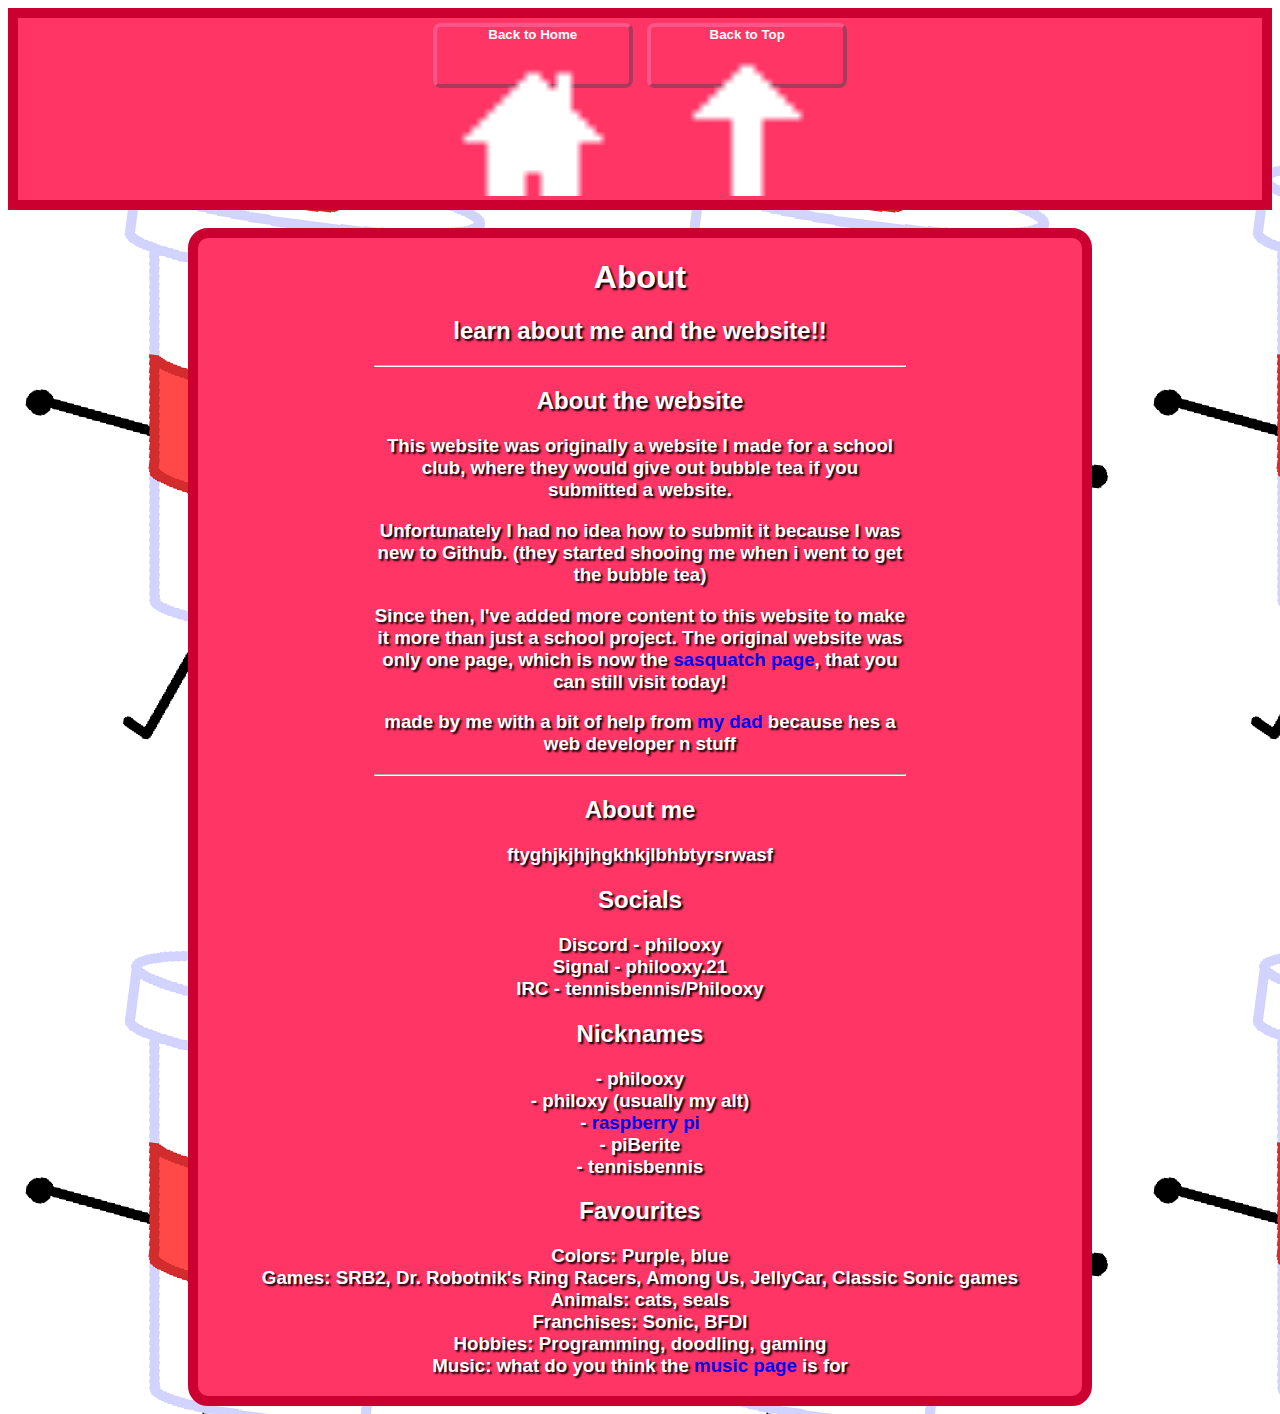
<file: about/index.html>
<!DOCTYPE html>
<html>
  <meta name="viewport" content="max-width=device-width , initial-scale=1">

  <head>

    <title>About</title>
    <link rel="stylesheet" href="style.css">
    <link rel="stylesheet" href="/global.css">

  </head>

  <body>

    <div id="topbar">
      <a href="/">
        <button><h4>Back to Home</h4><img src="/assets/icons/icon_home.png" class="icon"></button>
      </a>
      <a href="#0">
        <button><h4>Back to Top</h4><img src="/assets/icons/icon_arrowup.png" class="icon"></button>
      </a>
    </div>

  <br id="0">

    <div id="boxy">

      <h1>About</h1>
      <h2>learn about me and the website!!</h2>

      <hr>

      <h2>About the website</h2>
      <h3 class="paragraph"><p>This website was originally a website I made for a school club, where they would give out bubble tea if you submitted a website.</p>
      <p>Unfortunately I had no idea how to submit it because I was new to Github. (they started shooing me when i went to get the bubble tea)</p>
      <p>Since then, I've added more content to this website to make it more than just a school project. The original website was only one page, which is now the <a href="/sasquatch" class="bol23">sasquatch page</a>, that you can still visit today!</p>
      <p>made by me with a bit of help from <a href="https://github.com/svrec24" target="_blank" rel="noopener noreferrer"class="bol23">my dad</a> because hes a web developer n stuff</p></h3>

      <hr>

      <h2>About me</h2>
      <h3>ftyghjkjhjhgkhkjlbhbtyrsrwasf</h3>

      <h2>Socials</h2>
      <h3>Discord - philooxy
      <br>Signal - philooxy.21
      <br>IRC - tennisbennis/Philooxy</h3>

      <h2>Nicknames</h2>
      <h3>- philooxy
      <br>- philoxy (usually my alt)
      <br>- <a href="https://www.raspberrypi.com/" class="hiddenLink">raspberry pi</a>
      <br>- piBerite
      <br>- tennisbennis</h3>

      <h2>Favourites</h2>
      <h3>Colors: Purple, blue
      <br>Games: SRB2, Dr. Robotnik's Ring Racers, Among Us, JellyCar, Classic Sonic games
      <br>Animals: cats, seals
      <br>Franchises: Sonic, BFDI
      <br>Hobbies: Programming, doodling, gaming
      <br>Music: what do you think the <a href="/music" class="bol23">music page</a> is for</h3>
    </div>

  </body>

</html>
</file>
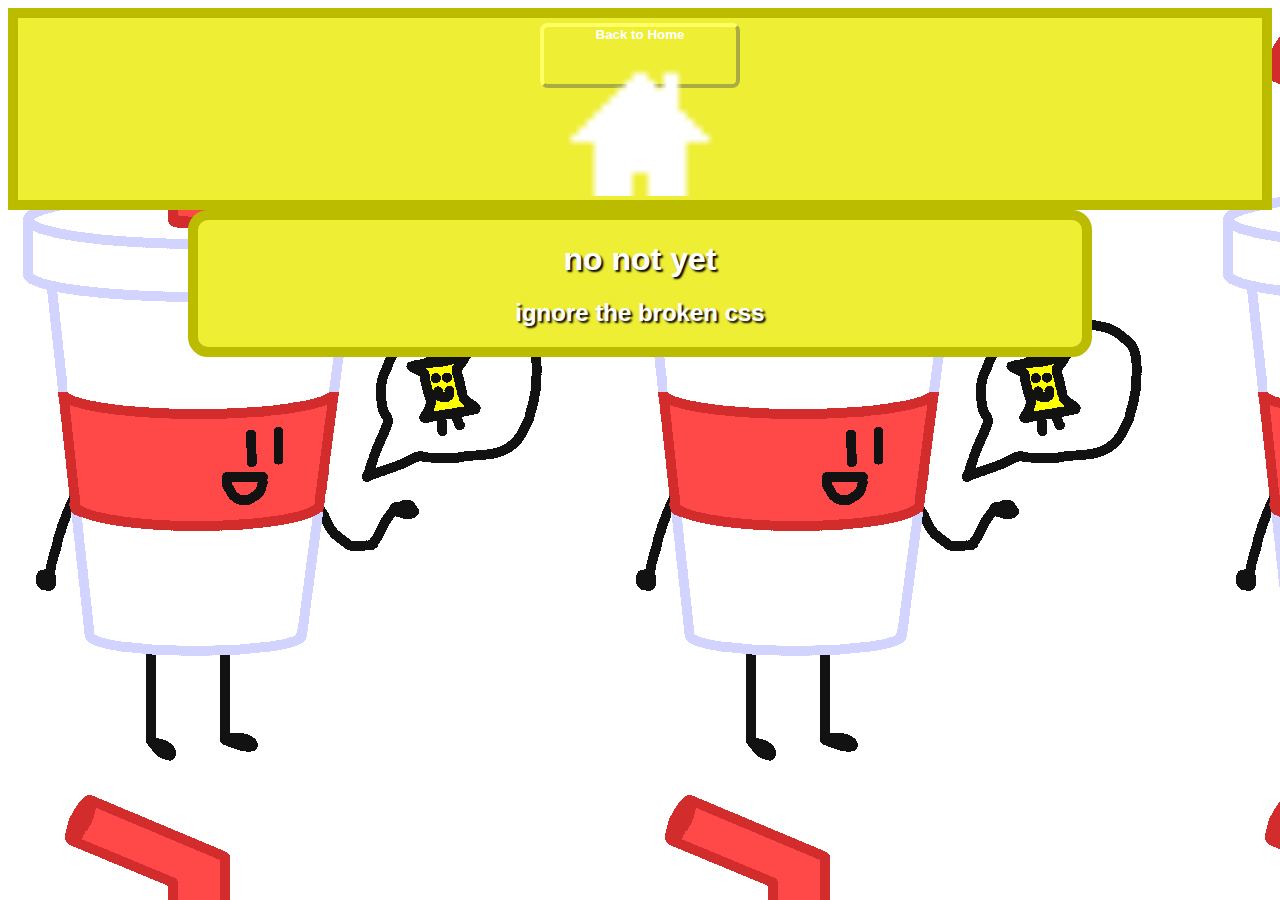
<file: blog/index.html>
<!DOCTYPE html>
<html>
  <meta name="viewport" content="max-width=device-width , initial-scale=1">

  <head>

    <title>Blog</title>
    <link rel="stylesheet" href="style.css">
    <link rel="stylesheet" href="/global.css">

  </head>

  <body>

    <div id="topbar">
      <a href="/">
        <button><h4>Back to Home</h4><img src="/assets/icons/icon_home.png" alt="Home icon" class="icon"></button>
      </a>
    </div>

    <div id="boxy">

      <h1>no not yet</h1>
      <h2>ignore the broken css</h2>

    </div>

  </body>

</html>
</file>
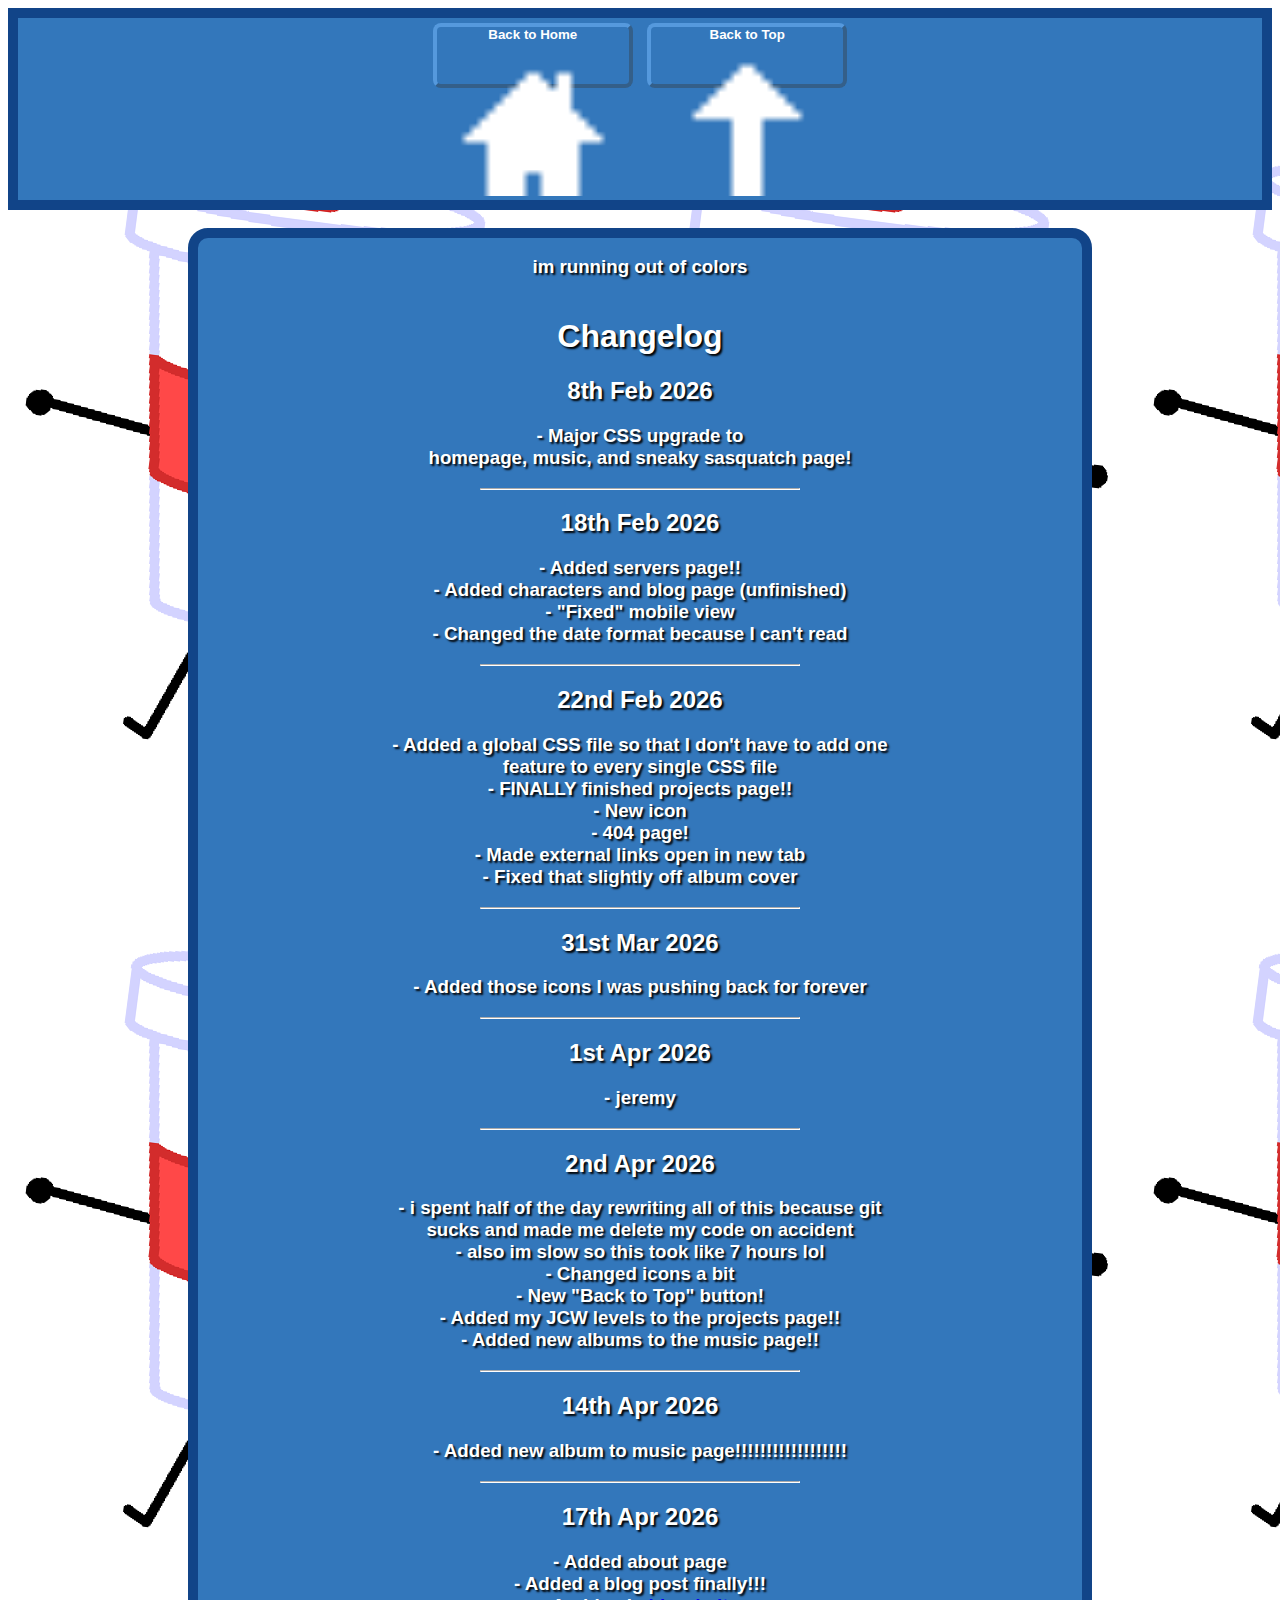
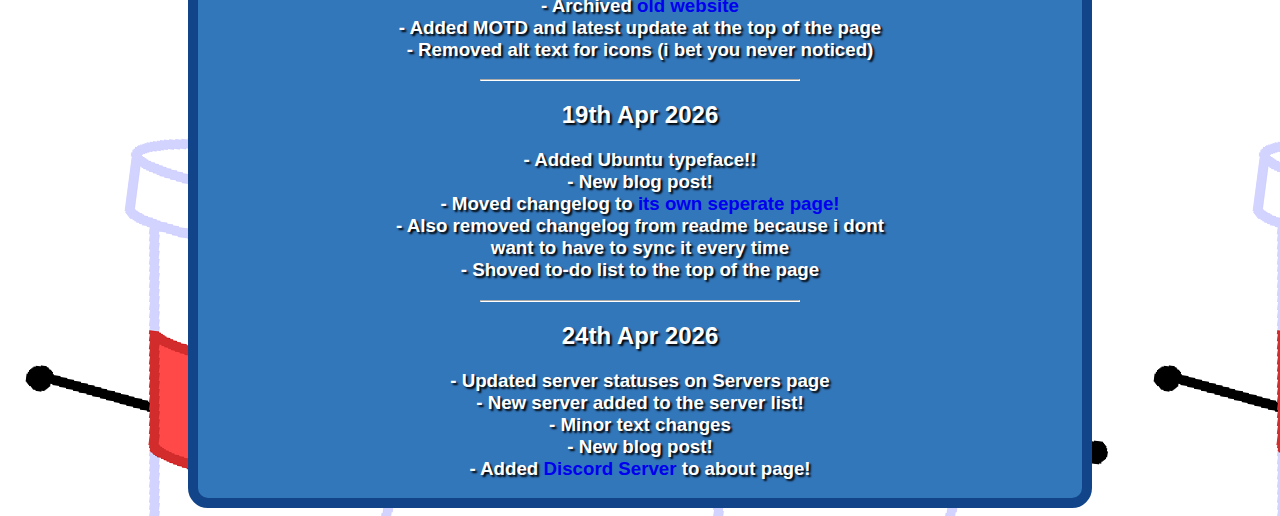
<file: changelog/index.html>
<!DOCTYPE html>
<html>
  <meta name="viewport" content="max-width=device-width , initial-scale=1">

  <head>

    <title>Changelog</title>
    <link rel="stylesheet" href="style.css">
    <link rel="stylesheet" href="/global.css">

  </head>

  <body>

    <div id="topbar">

      <a href="/">
        <button><h4>Back to Home</h4><img src="/assets/icons/icon_home.png" class="icon"></button>
      </a>
      <a href="#0">
        <button><h4>Back to Top</h4><img src="/assets/icons/icon_arrowup.png" class="icon"></button>
      </a>
    </div>

  <br id="0">

  <div id="boxy">

      <h3>im running out of colors</h3>

    <div class="divideSection paragraph">
      <h1>Changelog</h1>

      <h2>8th Feb 2026</h2>
      <h3>- Major CSS upgrade to
          <br>homepage, music, and sneaky sasquatch page!</h3>

      <hr>

      <h2>18th Feb 2026</h2>
      <h3>- Added servers page!!
          <br>- Added characters and blog page (unfinished)
          <br>- "Fixed" mobile view
          <br>- Changed the date format because I can't read</h3>

      <hr>

      <h2>22nd Feb 2026</h2>
      <h3>- Added a global CSS file so that I don't have to add one feature to every single CSS file
          <br>- FINALLY finished projects page!!
          <br>- New icon
          <br>- 404 page!
          <br>- Made external links open in new tab
          <br>- Fixed that slightly off album cover</h3>

      <hr>

      <h2>31st Mar 2026</h2>
      <h3>- Added those icons I was pushing back for forever</h3>

      <hr>

      <h2>1st Apr 2026</h2>
      <h3>- jeremy</h3>

      <hr>

      <h2>2nd Apr 2026</h2>
      <h3>- i spent half of the day rewriting all of this because git sucks and made me delete my code on accident
          <br>- also im slow so this took like 7 hours lol
          <br>- Changed icons a bit
          <br>- New "Back to Top" button!
          <br>- Added my JCW levels to the projects page!!
          <br>- Added new albums to the music page!!</h3>

      <hr>

      <h2>14th Apr 2026</h2>
      <h3>- Added new album to music page!!!!!!!!!!!!!!!!!!</h3>

      <hr>

      <h2>17th Apr 2026</h2>
      <h3>- Added about page
      <br>- Added a blog post finally!!!
      <br>- Archived <a href="/old" class="bol23">old website</a>
      <br>- Added MOTD and latest update at the top of the page
      <br>- Removed alt text for icons (i bet you never noticed)</h3>

      <hr>

      <h2>19th Apr 2026</h2>
      <h3>- Added Ubuntu typeface!!
      <br>- New blog post!
      <br>- Moved changelog to <a href="/changelog" class="bol23">its own seperate page!</a>
      <br>- Also removed changelog from readme because i dont want to have to sync it every time
      <br>- Shoved to-do list to the top of the page</h3>

      <hr>

      <h2>24th Apr 2026</h2>
      <h3>- Updated server statuses on Servers page
      <br>- New server added to the server list!
      <br>- Minor text changes
      <br>- New blog post!
      <br>- Added <a href="https://discord.gg/humNCnEcE3" class="bol23">Discord Server</a> to about page!</h3>

    </div>

  </div>

</body>

</html>
</file>
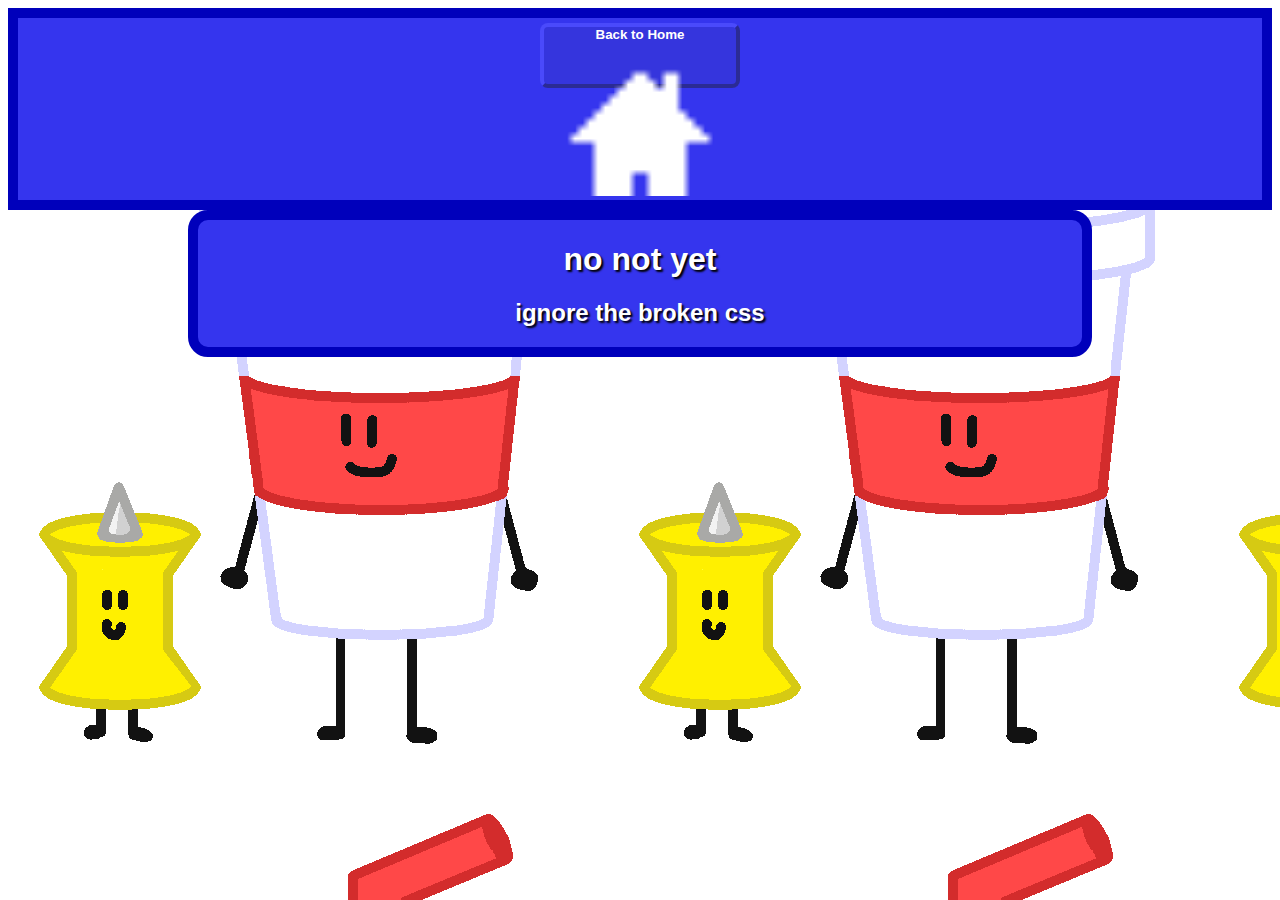
<file: characters/index.html>
<!DOCTYPE html>
<html>
  <meta name="viewport" content="max-width=device-width , initial-scale=1">

  <head>

    <title>Characters</title>
    <link rel="stylesheet" href="style.css">
    <link rel="stylesheet" href="/global.css">

  </head>

  <body>

    <div id="topbar">
      <a href="/">
        <button><h4>Back to Home</h4><img src="/assets/icons/icon_home.png" alt="Home icon" class="icon"></button>
      </a>
    </div>

    <div id="boxy">

      <h1>no not yet</h1>
      <h2>ignore the broken css</h2>

    </div>

  </body>

</html>
</file>
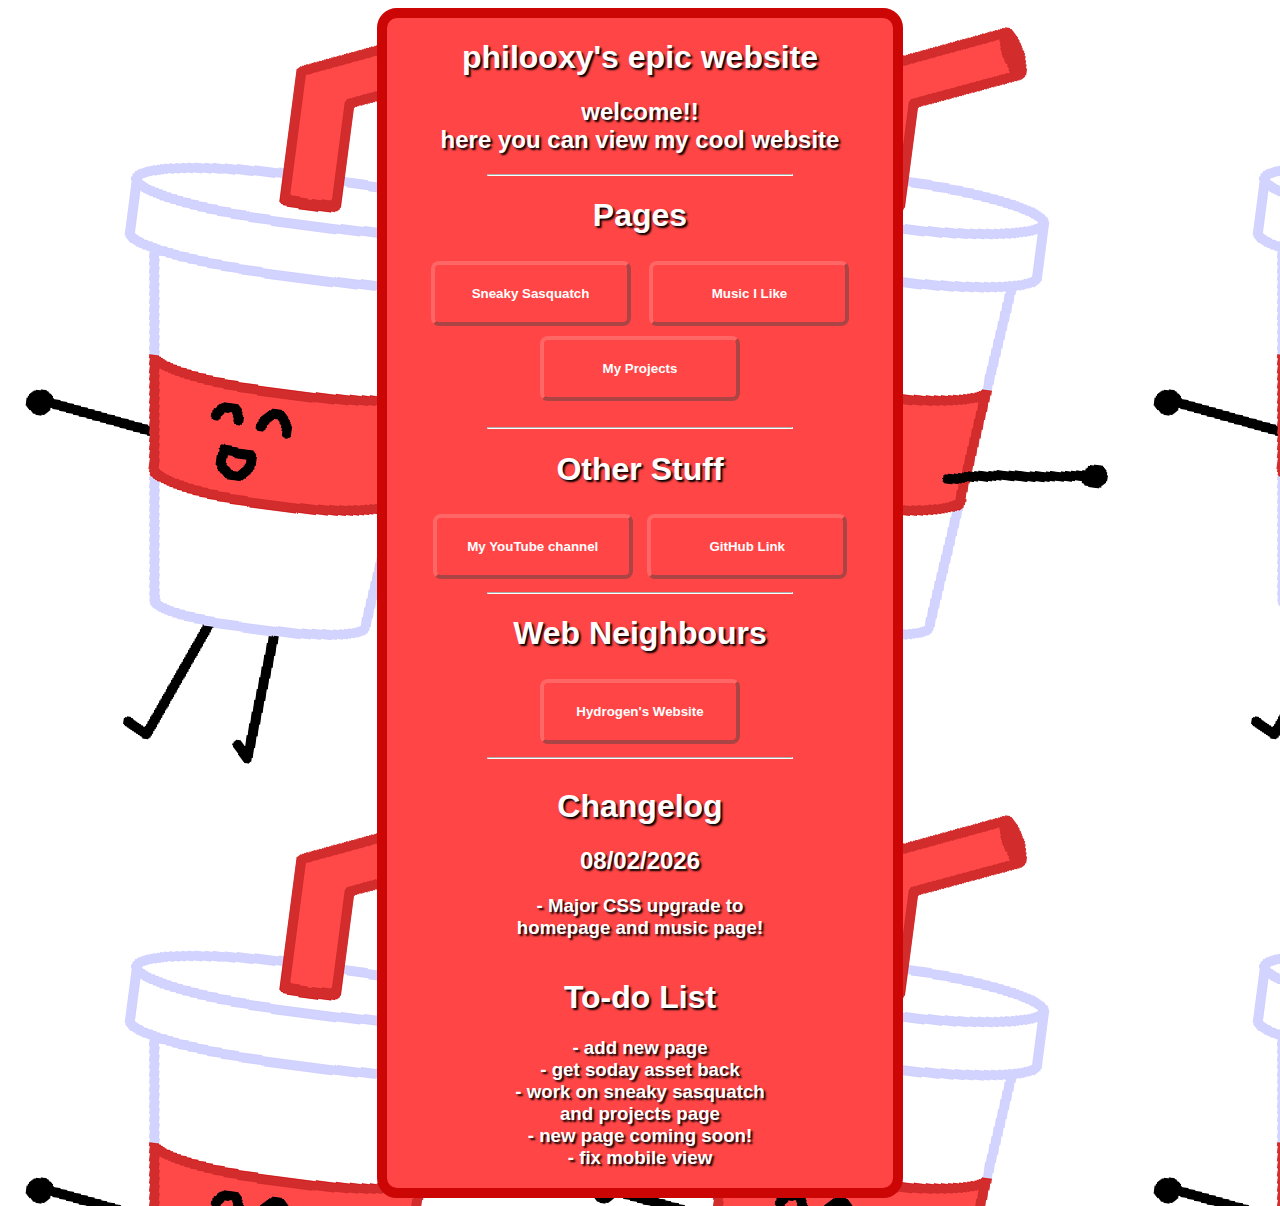
<file: index/index.html>
<!DOCTYPE html>
<html>
  
  <head>

    <title>Philooxy's epic website!!!</title>
    <link rel="stylesheet" href="index.css">

  </head>
  
  <body>

  <div id="boxy">  
    <h1>philooxy's epic website</h1>

    <div>
    
    <h2>welcome!!<br>here you can view my cool website</h2>

    </div>

    <hr>
    
    <div>
      <h1>Pages<h1>

      <a href="https://philoxy.github.io/sasquatch/">
        <button><h4>Sneaky Sasquatch</h4></button>
      </a>

      <a href="https://philoxy.github.io/music/">
        <button><h4>Music I Like</h4></button>
      </a>

      <br>

      <a href="https://philoxy.github.io/programmer/">
        <button><h4>My Projects</h4></button>
      </a>
    </div>

    <hr>

    <div>
      <h1>Other Stuff</h1>

      <a href="https://youtube.com/@Philooxy/">
        <button><h4>My YouTube channel</h4></button>
      </a>

      <a href="https://github.com/philoxy/philoxy.github.io">
        <button><h4>GitHub Link</h4></button>
      </a>
    </div>

    <hr>

    <div>
      <h1>Web Neighbours</h1>

      <a href="https://flowers-and-marshmallows.neocities.org">
        <button><h4>Hydrogen's Website</h4></button>
      </a>
    </div>

    <hr>

    <div class="divideSection">
      <h1>Changelog</h1>

      <h2>08/02/2026</h2>
      <h3>- Major CSS upgrade to<br>homepage and music page!</h3> <!-- (its about soday) -->
    </div>

    <div class="divideSection">
      <h1>To-do List</h1>

      <h3>- add new page<br>- get soday asset back<br>- work on sneaky sasquatch<br>and projects page<br>- new page coming soon!<br>- fix mobile view</h3>
    </div>
  </div>
  
  </body>
  
</html>
</file>
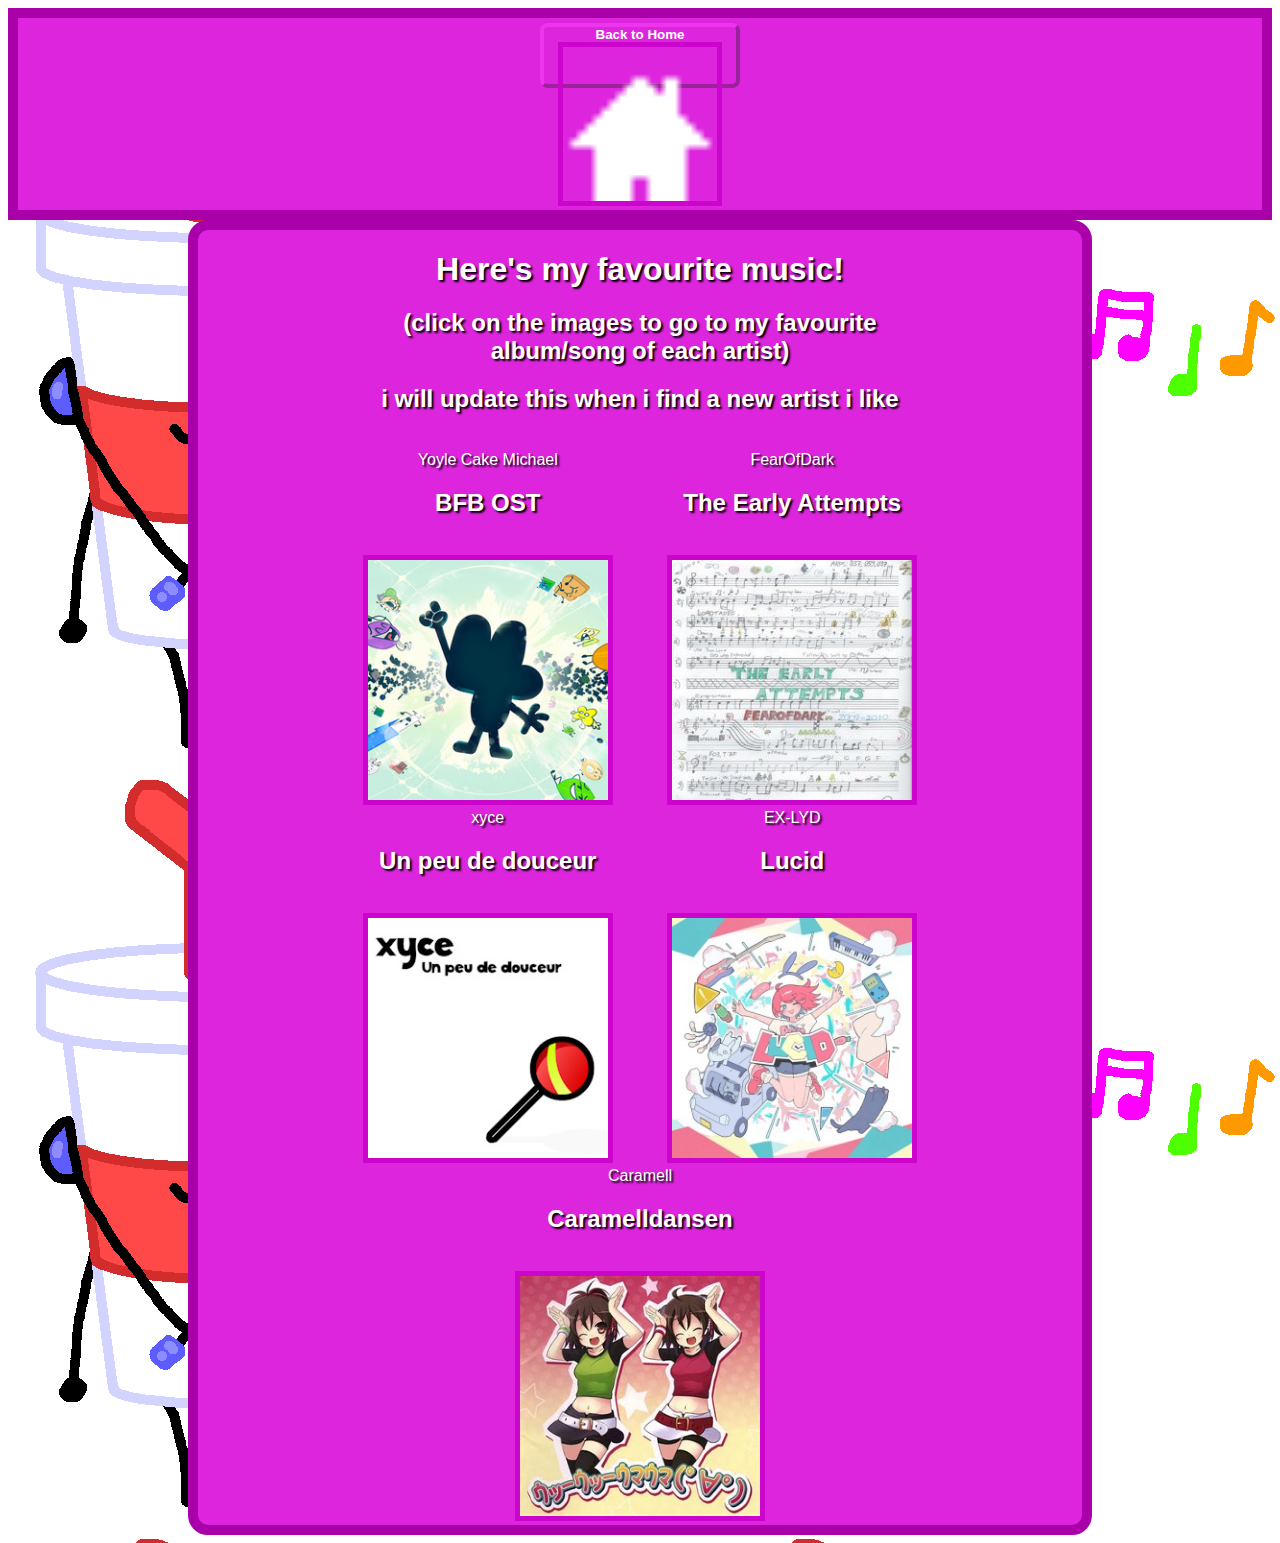
<file: music/index.html>
<!DOCTYPE html>
<html>
  <meta name="viewport" content="max-width=device-width , initial-scale=1">

  <head>

    <title>Philooxy's music</title>
    <link rel="stylesheet" href="style.css">
    <link rel="stylesheet" href="/global.css">

  </head>

  <body>

    <div id="topbar">
      <a href="/">
        <button><h4>Back to Home</h4><img src="/assets/icons/icon_home.png" alt="Home icon" class="icon"></button>
      </a>
    </div>

  <div id="boxy">

    <div class="paragraph">
      <h1>Here's my favourite music!</h1>
      <h2>(click on the images to go to my favourite album/song of each artist)</h2>
      <h2>i will update this when i find a new artist i like</h2>
    </div>

    <br>

    <div class="divideAlbums">
      <a href="https://www.youtube.com/yoylecake" class="fade" target="_blank" rel="noopener noreferrer">Yoyle Cake Michael</a>

      <br>

      <h2>BFB OST</h2>

      <br>

      <a href="https://open.spotify.com/album/7LrwIvSOSlL6u7UFCVLihm" target="_blank" rel="noopener noreferrer">
        <img src="/assets/album_covers/bfb.jpg" alt="Battle For BFDI (Original Soundtrack)">
      </a>
    </div>

    <div class="divideAlbums">
      <a href="https://fearofdark.bandcamp.com/" class="fade" target="_blank" rel="noopener noreferrer">FearOfDark</a>

      <br>

      <h2>The Early Attempts</h2>

      <br>

      <a href="https://fearofdark.bandcamp.com/album/the-early-attempts" target="_blank" rel="noopener noreferrer">
        <img src="/assets/album_covers/early.jpg" alt="The Early Attempts">
      </a>
    </div>

    <br>

    <div class="divideAlbums">
      <a href="https://xyce.bandcamp.com/" class="fade" target="_blank" rel="noopener noreferrer">xyce</a>

      <br>

      <h2>Un peu de douceur</h2>

      <br>

      <a href="https://xyce.bandcamp.com/album/un-peu-de-douceur" target="_blank" rel="noopener noreferrer">
        <img src="/assets/album_covers/xyce.jpg" alt="Un peu de douceur">
      </a>
    </div>

    <div class="divideAlbums">
      <a href="https://ex-lyd.bandcamp.com/" class="fade" target="_blank" rel="noopener noreferrer">EX-LYD</a>

      <br>

      <h2>Lucid</h2>

      <br>

      <a href="https://ex-lyd.bandcamp.com/album/lucid" target="_blank" rel="noopener noreferrer">
        <img src="/assets/album_covers/lucid.jpg" alt="Lucid">
      </a>
    </div>

    <br>

    <div class="divideAlbums">
      <a href="https://www.youtube.com/channel/UCddGmA-dAoyEFBUIe39t7TA" class="fade" target="_blank" rel="noopener noreferrer">Caramell</a>

      <br>

      <h2>Caramelldansen</h2>

      <br>

      <a href="https://www.youtube.com/watch?v=SeMXa5lBGYc" target="_blank" rel="noopener noreferrer">
        <img src="/assets/album_covers/Caramelldansen.png" alt="Caramelldansen">
      </a>
    </div>

  </div>

  </body>

</html>
</file>
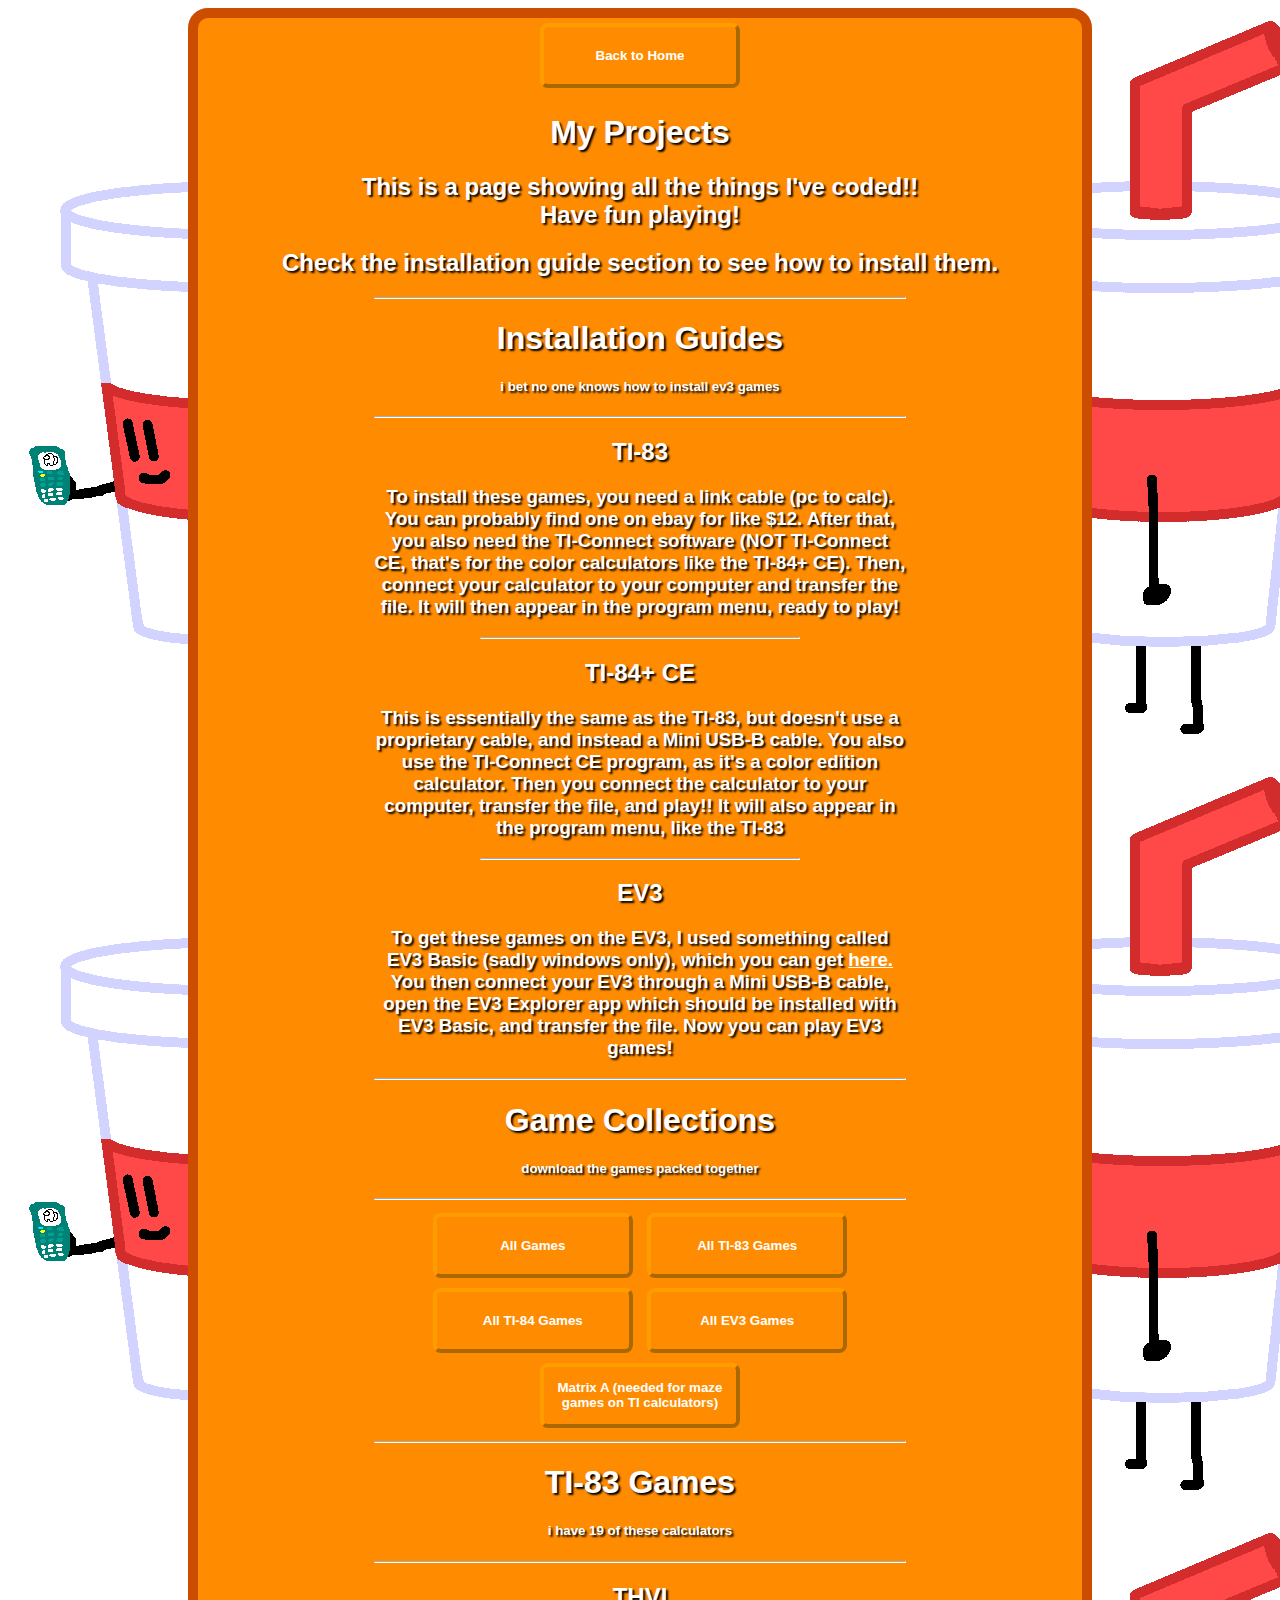
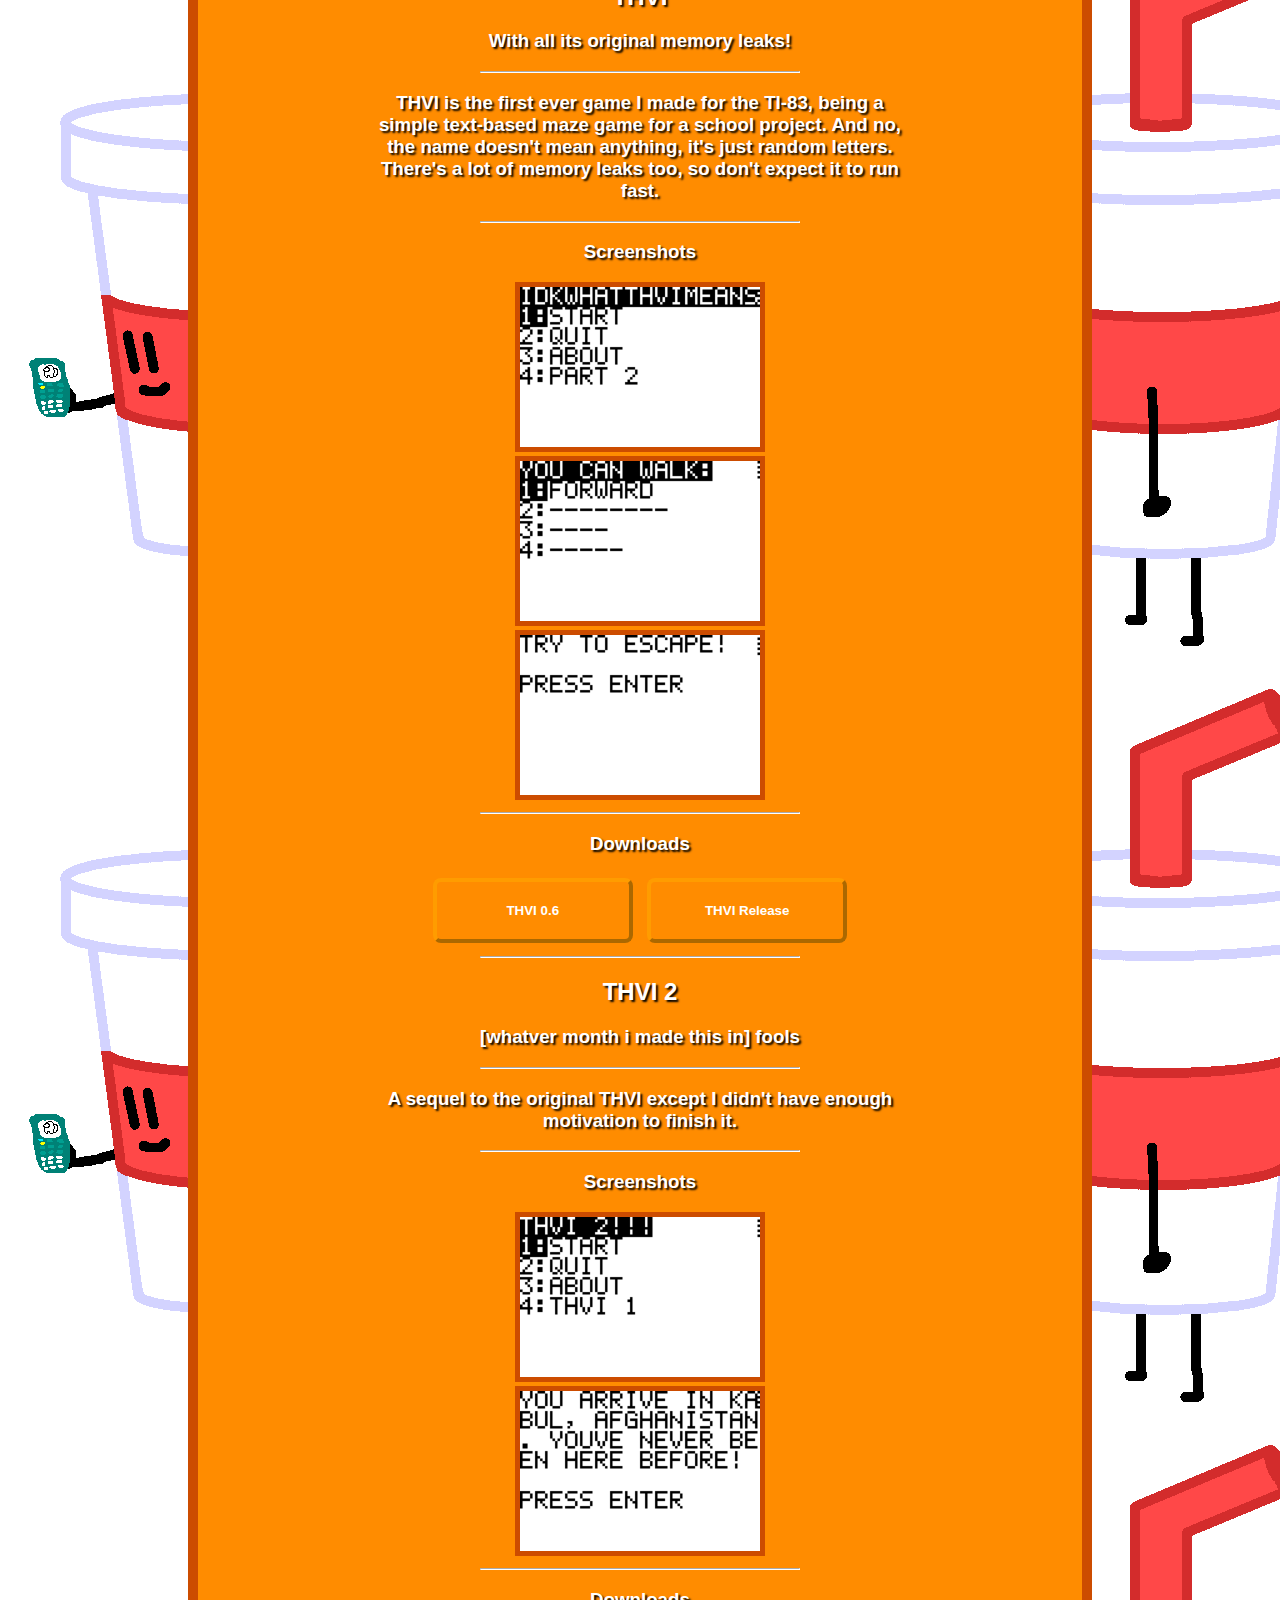
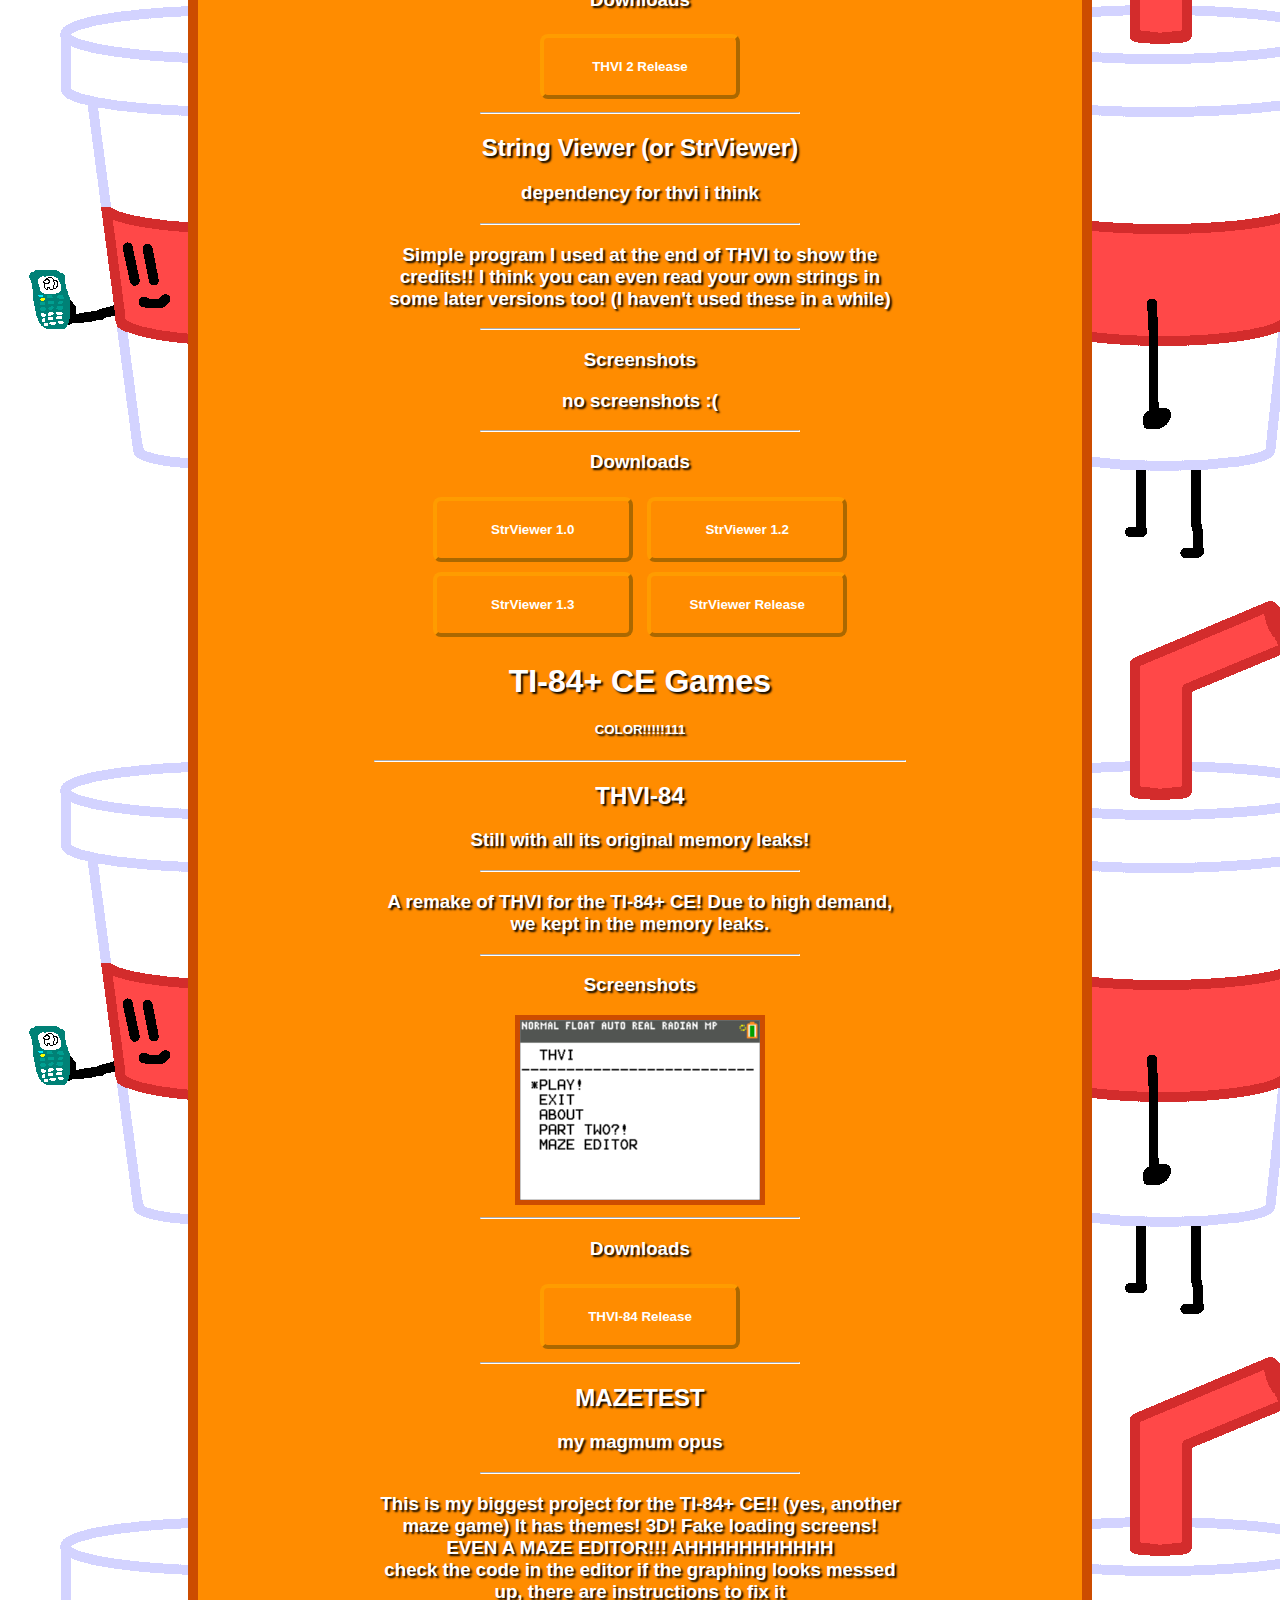
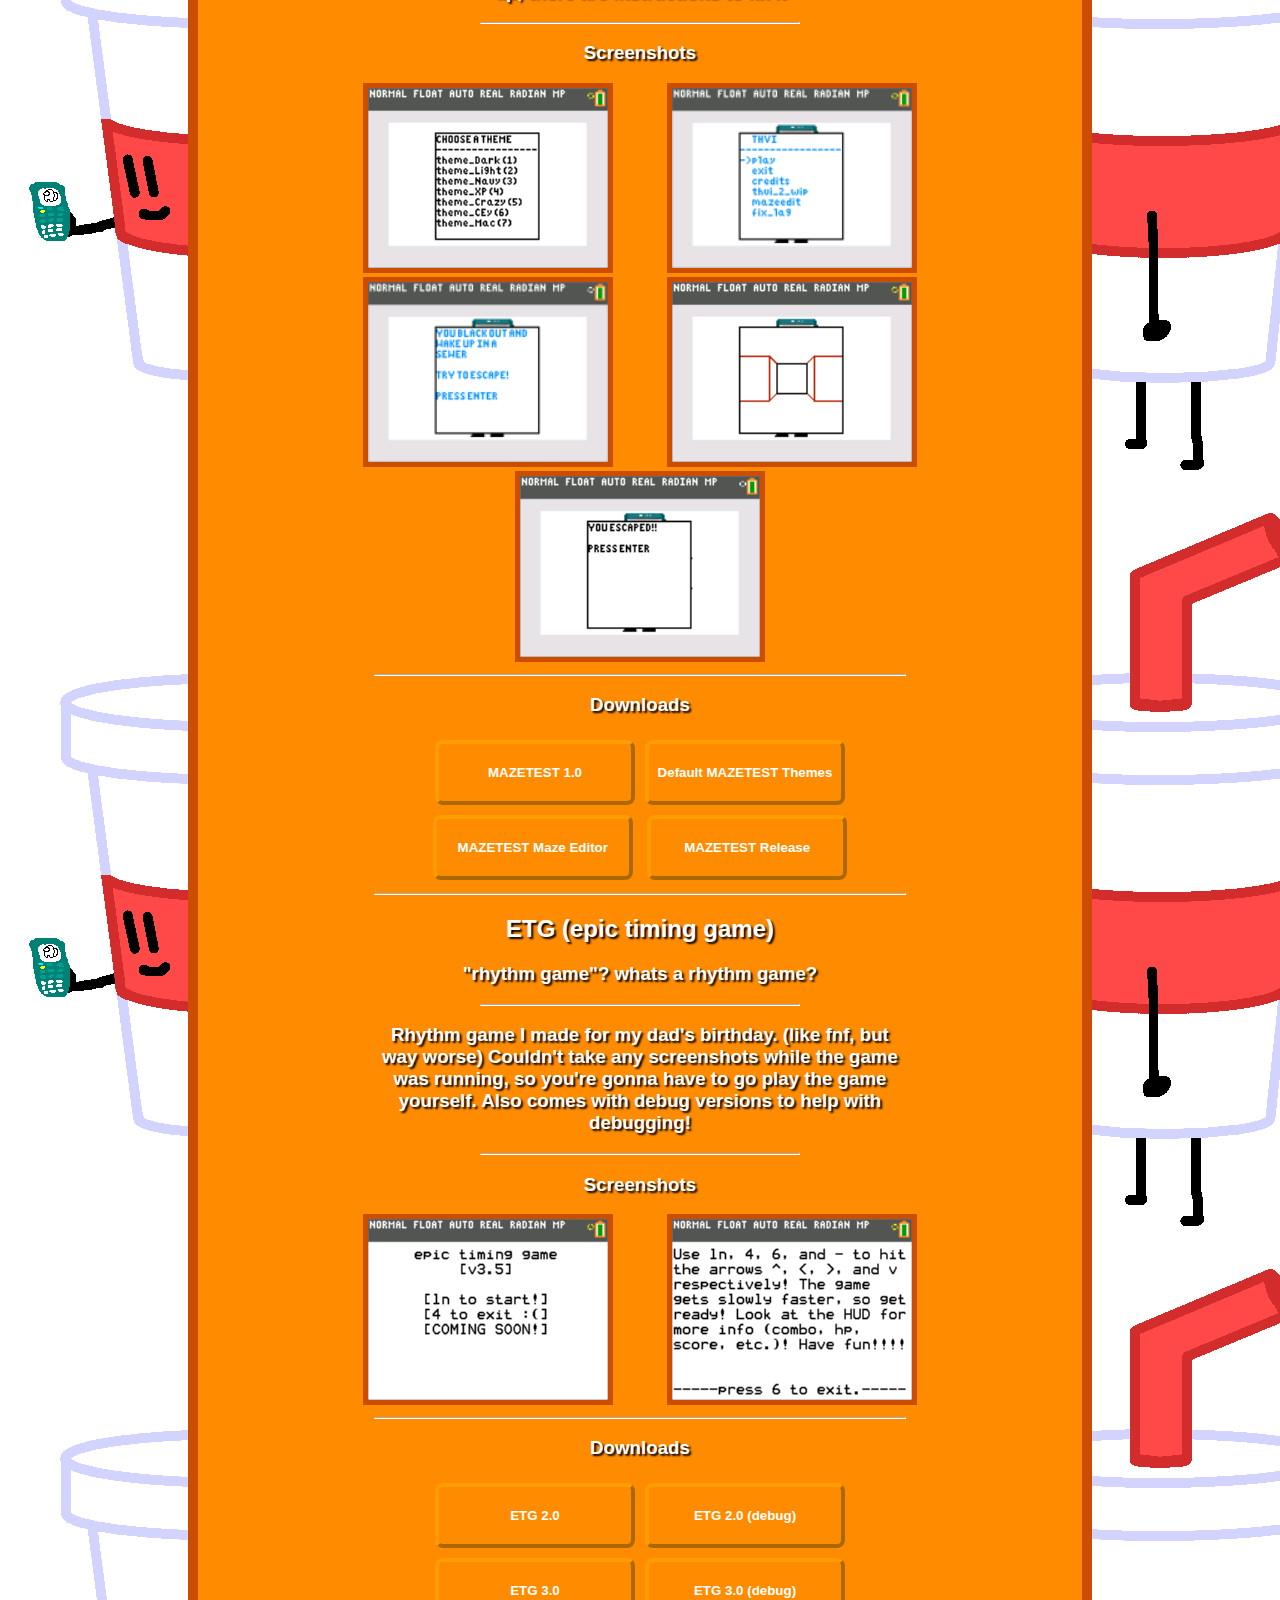
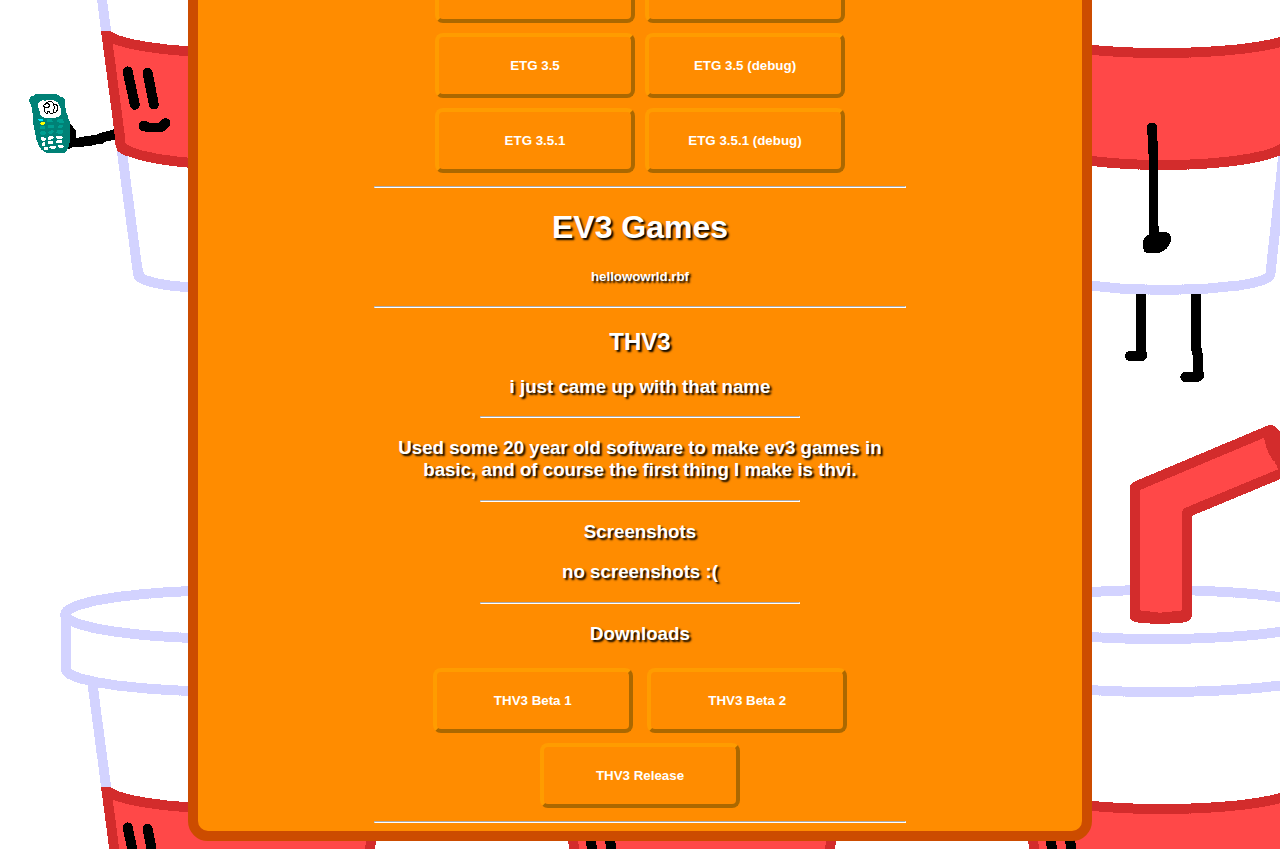
<file: programmer/index.html>
<!DOCTYPE html>

<!-- this has got to be the most inconsistent page ever in terms of formatting -->
<html>
  <meta name="viewport" content="max-width=device-width , initial-scale=1">

  <head>

    <title>My Projects</title>
    <link rel="stylesheet" href="style.css">
    <link rel="stylesheet" href="/global.css">

  </head>

  <body>

    <div id="boxy">
      <div>
        <a href="https://philoxy.github.io">
          <button><h4>Back to Home</h4></button>
        </a>
      </div>

      <div>

        <h1>My Projects</h1>
        <h2>This is a page showing all the things I've coded!!<br>Have fun playing!</h2>
        <h2>Check the installation guide section to see how to install them.</h2>

      </div>

      <hr>

      <h1>Installation Guides</h1>
      <h5>i bet no one knows how to install ev3 games</h5>

      <hr>

      <div class="paragraph">

        <h2>TI-83</h2>
        <h3>To install these games, you need a link cable (pc to calc). You can probably find one on ebay for like $12. After that, you also need the TI-Connect software (NOT TI-Connect CE, that's for the color calculators like the TI-84+ CE). Then, connect your calculator to your computer and transfer the file. It will then appear in the program menu, ready to play!</h3>

        <hr>

        <h2>TI-84+ CE</h2>
        <h3>This is essentially the same as the TI-83, but doesn't use a proprietary cable, and instead a Mini USB-B cable. You also use the TI-Connect CE program, as it's a color edition calculator. Then you connect the calculator to your computer, transfer the file, and play!! It will also appear in the program menu, like the TI-83</h3>

        <hr>

        <h2>EV3</h2>
        <h3>To get these games on the EV3, I used something called EV3 Basic (sadly windows only), which you can get <a class="bol23" href="https://github.com/c0pperdragon/EV3Basic">here.</a> You then connect your EV3 through a Mini USB-B cable, open the EV3 Explorer app which should be installed with EV3 Basic, and transfer the file. Now you can play EV3 games!</h3>

      </div>


      <hr>

      <h1>Game Collections</h1>
      <h5>download the games packed together</h5>

      <hr>

      <div>
        <a href="/games/games_full.zip">
          <button><h4>All Games</h4></button>
        </a>

        <a href="/games/83_games/83_games.zip">
          <button><h4>All TI-83 Games</h4></button>
        </a>

        <br>

        <a href="/games/84_games/83_games.zip">
          <button><h4>All TI-84 Games</h4></button>
        </a>

        <a href="/games/ev3_games/ev3_games.zip">
          <button><h4>All EV3 Games</h4></button>
        </a>

        <br>

        <a href="/games/matrix_a.8Xm">
          <button><h4>Matrix A (needed for maze games on TI calculators)</h4></button>
        </a>

      </div>

      <hr>

      <h1>TI-83 Games</h1>
      <h5>i have 19 of these calculators</h5>

      <hr>

      <div class="paragraph">

        <h2>THVI</h2>
        <h3>With all its original memory leaks!</h3>

        <hr>

        <h3>THVI is the first ever game I made for the TI-83, being a simple text-based maze game for a school project. And no, the name doesn't mean anything, it's just random letters. There's a lot of memory leaks too, so don't expect it to run fast.</h3>

        <hr>

        <h3>Screenshots</h3>

        <div class="screenshot">

          <img src="/games/83_games/THVI_83_1.BMP" alt="THVI menu">

        </div>

        <div class="screenshot">

          <img src="/games/83_games/THVI_83_2.BMP" alt="Gameplay screenshot">

        </div>

        <br>

        <div class="screenshot">

          <img src="/games/83_games/THVI_83_3.BMP" alt="Gameplay screenshot 2">

        </div>

        <hr>

        <h3>Downloads</h3>

        <a href="/games/83_games/THVIv0.6.8xp">
          <button><h4>THVI 0.6</h4></button>
        </a>

        <a href="/games/83_games/THVI.8xp">
          <button><h4>THVI Release</h4></button>
        </a>

        <hr>

      </div>

      <div class="paragraph">

        <h2>THVI 2</h2>
        <h3>[whatver month i made this in] fools</h3>

        <hr>

        <h3>A sequel to the original THVI except I didn't have enough motivation to finish it.</h3>

        <hr>

        <h3>Screenshots</h3>

        <div class="screenshot">

          <img src="/games/83_games/THVI2_83_1.BMP" alt="THVI 2 menu">

        </div>

        <div class="screenshot">

          <img src="/games/83_games/THVI2_83_2.BMP" alt="THVI 2 prologue">

        </div>

        <hr>

        <h3>Downloads</h3>

        <a href="/games/83_games/THVI2.8xp">
          <button><h4>THVI 2 Release</h4></button>
        </a>

        <hr>

      </div>

      <div class="paragraph">

        <h2>String Viewer (or StrViewer)</h2>
        <h3>dependency for thvi i think</h3>

        <hr>

        <h3>Simple program I used at the end of THVI to show the credits!! I think you can even read your own strings in some later versions too! (I haven't used these in a while)</h3>

        <hr>

        <h3>Screenshots</h3>

        <h3>no screenshots :(</h3>

        <hr>

        <h3>Downloads</h3>

        <a href="/games/83_games/SVv1.8xp">
          <button><h4>StrViewer 1.0</h4></button>
        </a>

        <a href="/games/83_games/SVv1.2.8xp">
          <button><h4>StrViewer 1.2</h4></button>
        </a>

        <br>

        <a href="/games/83_games/SVv1.3.8xp">
          <button><h4>StrViewer 1.3</h4></button>
        </a>

        <a href="/games/83_games/STRVIEWR.8xp">
          <button><h4>StrViewer Release</h4></button>
        </a>

      </div>

      <h1>TI-84+ CE Games</h1>
      <h5>COLOR!!!!!111</h5>

      <hr>

      <div class="paragraph">

        <h2>THVI-84</h2>
        <h3>Still with all its original memory leaks!</h3>

        <hr>

        <h3>A remake of THVI for the TI-84+ CE! Due to high demand, we kept in the memory leaks.</h3>

        <hr>

        <h3>Screenshots</h3>

        <div class="screenshot">

          <img src="/games/84_games/thvi_84_1.png" alt="THVI-84 menu">

        </div>

        <hr>

        <h3>Downloads</h3>

        <a href="/games/84_games/THVI_84.8xp">
          <button><h4>THVI-84 Release</h4></button>
        </a>

        <hr>

      </div>

      <div class="paragraph">

        <h2>MAZETEST</h2>
        <h3>my magmum opus</h3>

        <hr>

        <h3>This is my biggest project for the TI-84+ CE!! (yes, another maze game) It has themes! 3D! Fake loading screens! EVEN A MAZE EDITOR!!! AHHHHHHHHHHH<br>check the code in the editor if the graphing looks messed up, there are instructions to fix it</h3>

        <hr>

      </div>

        <div>

          <h3>Screenshots</h3>

          <div class="screenshot">

            <img src="/games/84_games/mazetest_84_1.png" alt="MAZETEST theme selection">

          </div>

          <div class="screenshot">

            <img src="/games/84_games/mazetest_84_2.png" alt="MAZETEST menu">

          </div>

          <br>

          <div class="screenshot">

            <img src="/games/84_games/mazetest_84_3.png" alt="MAZETEST story (144p edition)">

          </div>

          <div class="screenshot">

            <img src="/games/84_games/mazetest_84_4.png" alt="MAZETEST gameplay (144p edition)">

          </div>

          <br>

        </div>

        <div class="screenshot">

            <img src="/games/84_games/mazetest_84_5.png" alt="MAZETEST win screen">

        </div>

        <hr>

          <h3>Downloads</h3>

        <div class="buttons">

          <a href="/games/84_games/MAZETEST.8xp">
            <button><h4>MAZETEST 1.0</h4></button>
          </a>

          <a href="/games/84_games/mazetest_themes.zip">
            <button><h4>Default MAZETEST Themes</h4></button>
          </a>

        </div>

        <div>

          <a href="/games/84_games/MAZEEDIT.8xp">
            <button><h4>MAZETEST Maze Editor</h4></button>
          </a>

          <a href="/games/84_games/MAZETESTv1.1.8xp">
            <button><h4>MAZETEST Release</h4></button>
          </a>


        </div>

      <hr>

      <div class="paragraph">

        <h2>ETG (epic timing game)</h2>
        <h3>"rhythm game"? whats a rhythm game?</h3>

        <hr>

        <h3>Rhythm game I made for my dad's birthday. (like fnf, but way worse) Couldn't take any screenshots while the game was running, so you're gonna have to go play the game yourself. Also comes with debug versions to help with debugging!</h3>

        <hr>

      </div>

        <div>

          <h3>Screenshots</h3>

          <div class="screenshot">

            <img src="/games/84_games/etg_84_1.png" alt="ETG main menu">

          </div>

          <div class="screenshot">

            <img src="/games/84_games/etg_84_2.png" alt="ETG instructions">

          </div>

        </div>

        <hr>

          <h3>Downloads</h3>

        <div class="paragraph buttons">

          <a href="/games/84_games/ETGv2.8xp">
            <button><h4>ETG 2.0</h4></button>
          </a>

          <a href="/games/84_games/ETGDEBUGv2.8xp">
            <button><h4>ETG 2.0 (debug)</h4></button>
          </a>

        </div>

        <div class="paragraph buttons">

          <a href="/games/84_games/ETGv3.8xp">
            <button><h4>ETG 3.0</h4></button>
          </a>

          <a href="/games/84_games/ETGDEBUGv3.8xp">
            <button><h4>ETG 3.0 (debug)</h4></button>
          </a>

        </div>

        <div class="paragraph buttons">

          <a href="/games/84_games/ETGv3_5.8xp">
            <button><h4>ETG 3.5</h4></button>
          </a>

          <a href="/games/84_games/ETGDEBUGv3_5.8xp">
            <button><h4>ETG 3.5 (debug)</h4></button>
          </a>

        </div>

        <div class="paragraph buttons">

          <a href="/games/84_games/ETGv3_5_r2.8xp">
            <button><h4>ETG 3.5.1</h4></button>
          </a>

          <a href="/games/84_games/ETGDEBUGv3_5_r2.8xp">
            <button><h4>ETG 3.5.1 (debug)</h4></button>
          </a>

        </div>

      <hr>

      <h1>EV3 Games</h1>
      <h5>hellowowrld.rbf</h5>

      <hr>

      <div class="paragraph">

        <h2>THV3</h2>
        <h3>i just came up with that name</h3>

        <hr>

        <h3>Used some 20 year old software to make ev3 games in basic, and of course the first thing I make is thvi.</h3>

        <hr>

        <h3>Screenshots</h3>

        <h3>no screenshots :(</h3>

        <hr>

        <h3>Downloads</h3>

        <a href="/games/ev3_games/maze_test.rbf">
          <button><h4>THV3 Beta 1</h4></button>
        </a>

        <a href="/games/83_games/thvi_blindmode.rbf">
          <button><h4>THV3 Beta 2</h4></button>
        </a>

        <br>

        <a href="/games/83_games/THVI.rbf">
          <button><h4>THV3 Release</h4></button>
        </a>

      </div>

      <hr>

    </div>

  </body>

</html>
</file>
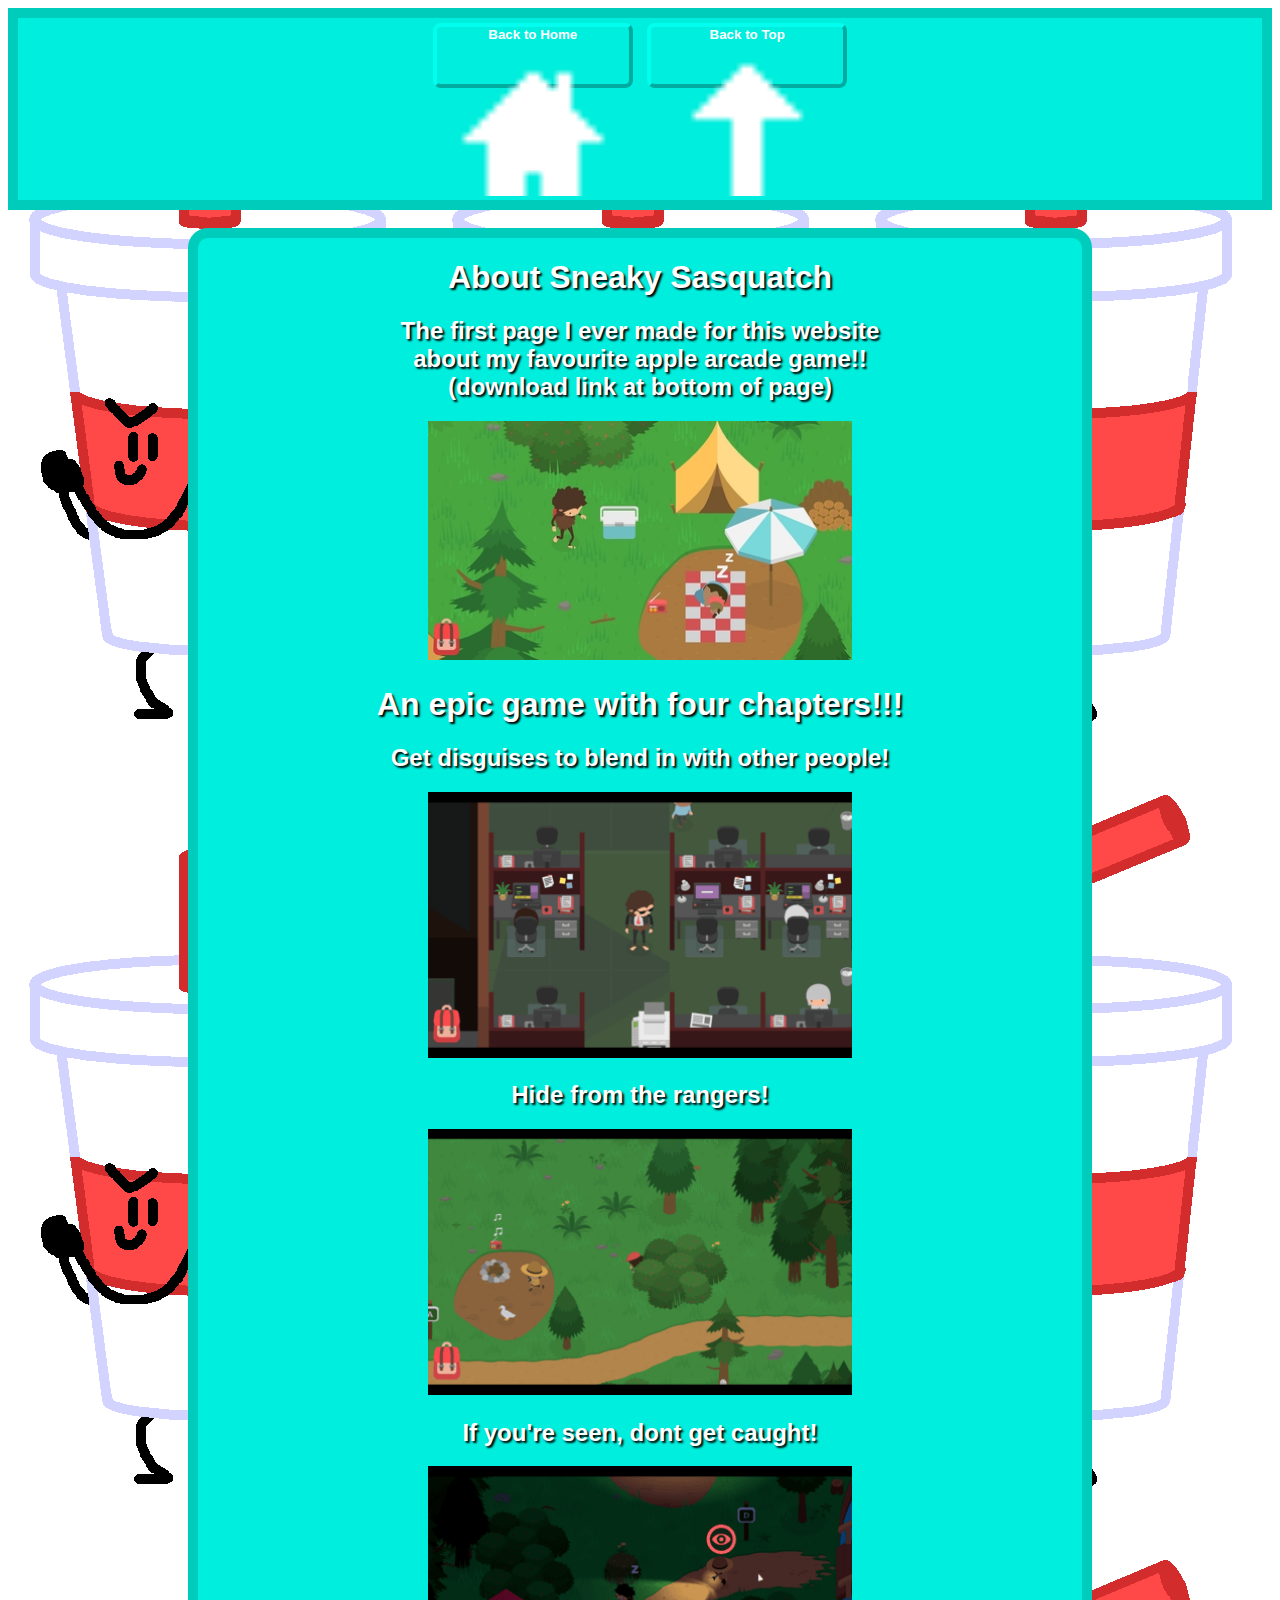
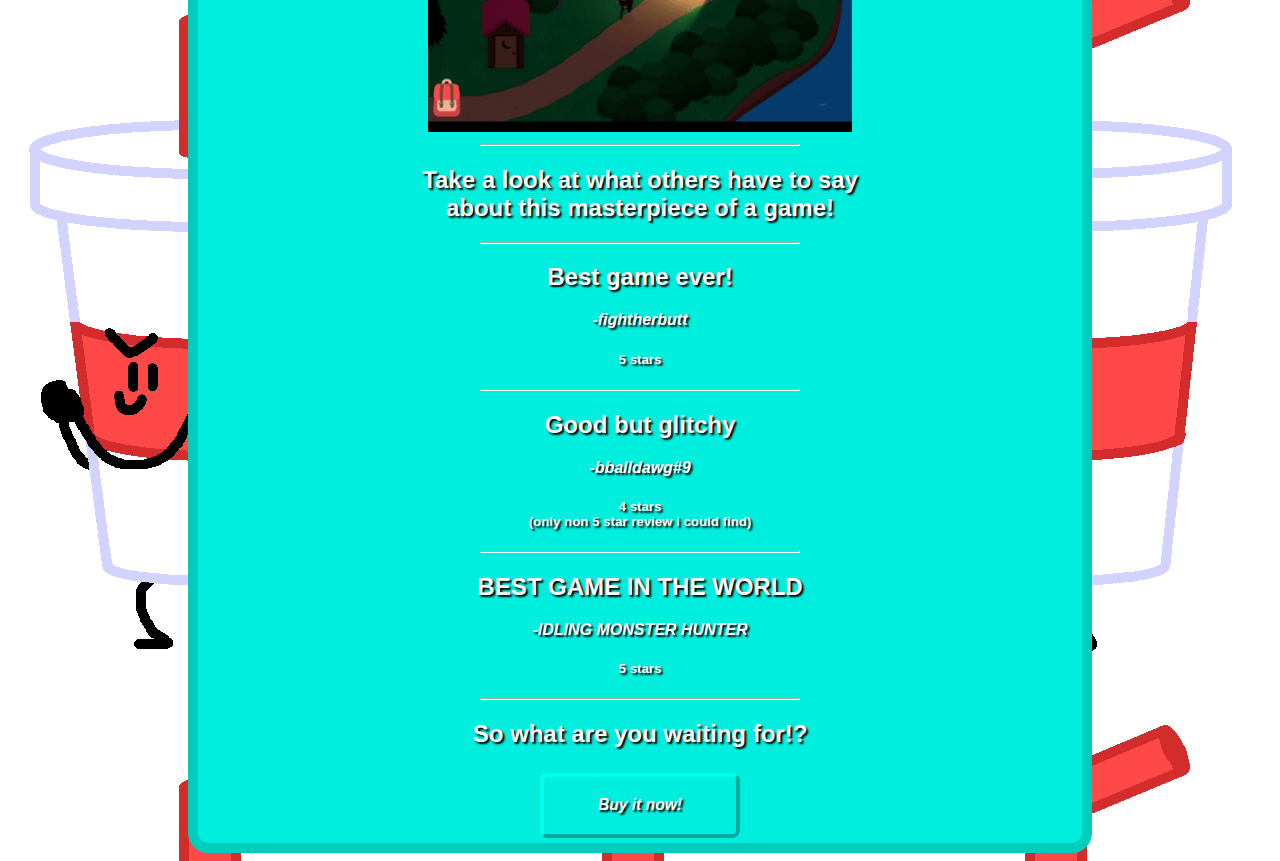
<file: sasquatch/index.html>
<!DOCTYPE html>
<html>
  <meta name="viewport" content="max-width=device-width , initial-scale=1">
  
  <head>

    <title>Sneaky Sasquatch</title>
    <link rel="stylesheet" href="style.css">
    <link rel="stylesheet" href="/global.css">

  </head>

  <body>

    <div id="topbar">
      <a href="/">
        <button><h4>Back to Home</h4><img src="/assets/icons/icon_home.png" class="icon"></button>
      </a>
      <a href="#0">
        <button><h4>Back to Top</h4><img src="/assets/icons/icon_arrowup.png" class="icon"></button>
      </a>
    </div>

  <br id="0">

  <div id="boxy">

    <div class="paragraph">
      <h1>About Sneaky Sasquatch</h1>
      <h2>The first page I ever made for this website<br>about my favourite apple arcade game!!<br>(download link at bottom of page)</h2>

      <img src="/assets/screenshots/sasquatch0.png" alt="Sasquatch sneaking around the campground,">
      <div><h1>An epic game with four chapters!!!</h1>
    </div>

    <div>
      <h2>Get disguises to blend in with other people!</h2>
      <img src="/assets/screenshots/sasquatch1.png" alt="Sasquatch using a disguise to work at an office without any suspicion.">

      <br>

      <h2>Hide from the rangers!</h2>
      <img src="/assets/screenshots/sasquatch2.png" alt="Sasquatch hiding in a bush to avoid being seen.">

      <br>

      <h2>If you're seen, dont get caught!</h2>
      <img src="/assets/screenshots/sasquatch3.png" alt="Sasquatch running from the ranger.">
    </div>
    
    <hr>

    <div>
      <h2>Take a look at what others have to say<br>about this masterpiece of a game!</h2>

      <hr>

      <h2>Best game ever!</h2>
      <h4 class="author">-fightherbutt</h4>
      <h5>5 stars</h5>

      <hr>

      <h2>Good but glitchy</h2>
      <h4 class="author">-bballdawg#9</h4>
      <h5>4 stars<br>(only non 5 star review i could find)</h5>

      <hr>

      <h2>BEST GAME IN THE WORLD</h2>
      <h4 class="author">-IDLING MONSTER HUNTER</h4>
      <h5>5 stars</h5>
    </div>

    <hr>

    <div>
    <h2>So what are you waiting for!?</h2>
      <a href="https://apps.apple.com/us/app/sneaky-sasquatch/id1098342019" target="_blank" rel="noopener noreferrer">
        <button><h3 style="font-style: italic;">Buy it now!</h3></button>
      </a>
    </div>
      
  </div>

  </body>

</html>
</file>
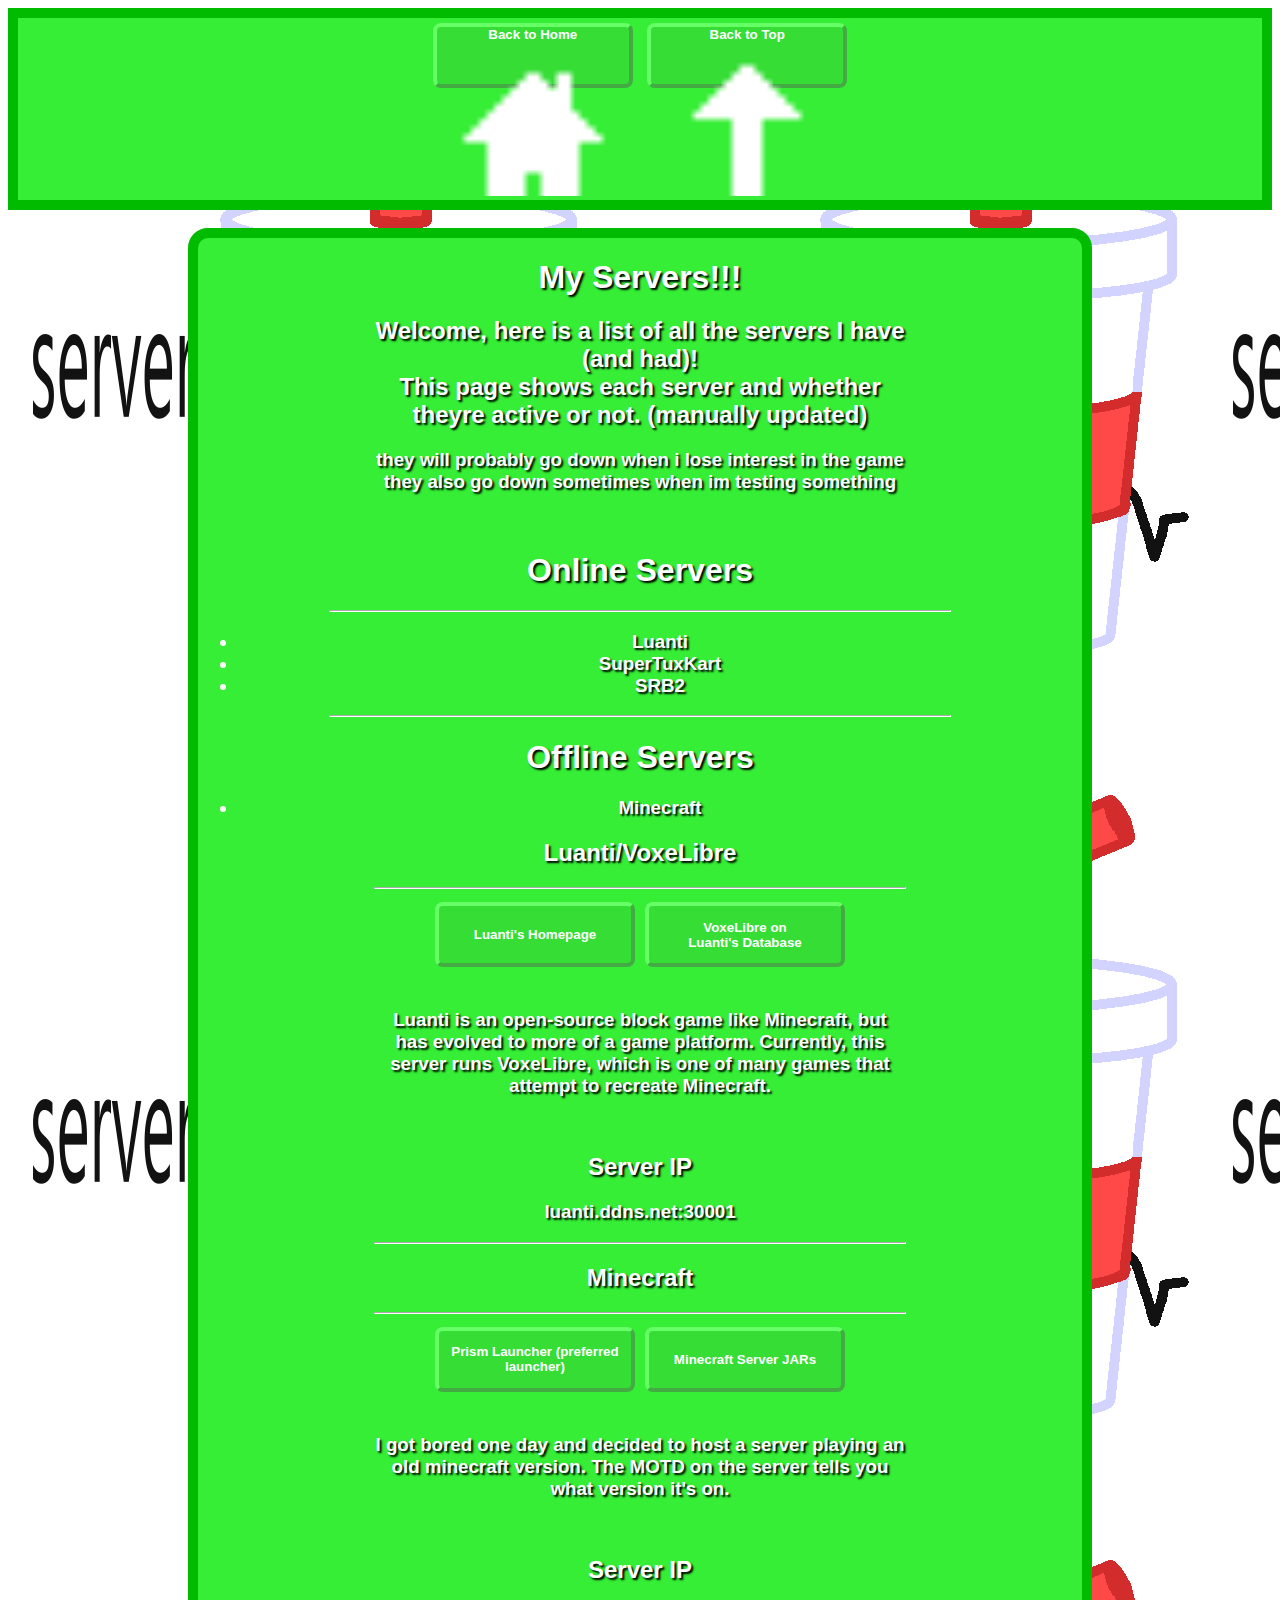
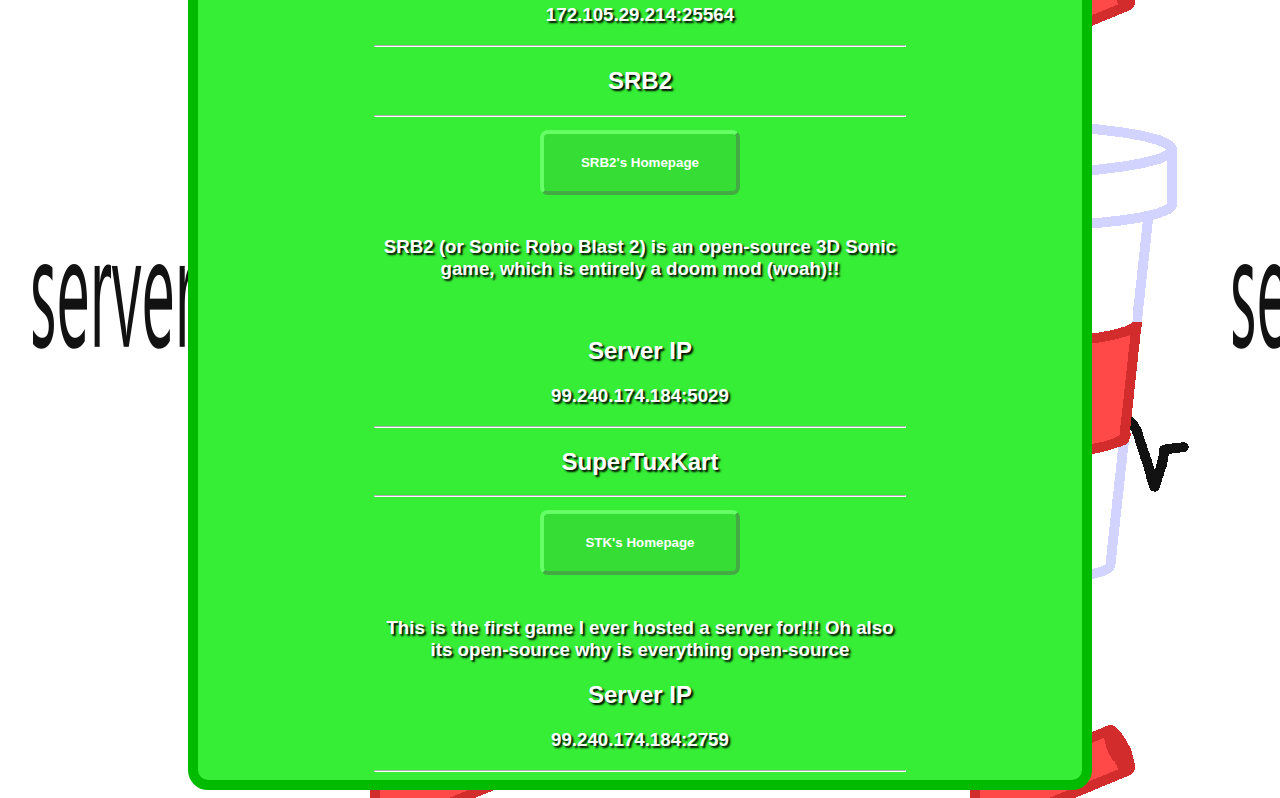
<file: servers/index.html>
<!DOCTYPE html>
<html>
  <meta name="viewport" content="max-width=device-width , initial-scale=1">

  <head>

    <title>My Servers</title>
    <link rel="stylesheet" href="style.css">
    <link rel="stylesheet" href="/global.css">

  </head>

  <body>

    <div id="topbar">
      <a href="/">
        <button><h4>Back to Home</h4><img src="/assets/icons/icon_home.png" alt="Home icon" class="icon"></button>
      </a>
      <a href="#0">
        <button><h4>Back to Top</h4><img src="/assets/icons/icon_arrowup.png" alt="Up arrow icon" class="icon"></button>
      </a>
    </div>

  <br id="0">

    <div id="boxy">

      <div class="paragraph">
        <h1>My Servers!!!</h1>
        <h2>Welcome, here is a list of all the servers I have (and had)!<br>This page shows each server and whether theyre active or not. (manually updated)</h2>
        <h3>they will probably go down when i lose interest in the game<br>they also go down sometimes when im testing something</h3>
      </div>

      <br>

      <h1>Online Servers</h1>

      <hr style="width: 70%">

      <h3><ul>
        <li>Luanti</li>
        <li>SuperTuxKart</li>
        <li>SRB2</li>
      </ul></h3>

      <hr style="width: 70%">

      <h1>Offline Servers</h1>

      <h3><ul>

        <li>Minecraft</li>

      </ul></h3>

      <div>

        <h2>Luanti/VoxeLibre</h2>

        <hr>

        <div class="buttons">

          <a href="https://luanti.org">
            <button><h4>Luanti's Homepage</h4></button>
          </a>

          <a href="https://content.luanti.org/packages/wuzzy/mineclone2/">
            <button><h4>VoxeLibre on<br>Luanti's Database</h4></button>
          </a>

        </div>

        <br>

        <div class="paragraph">

          <h3>Luanti is an open-source block game like Minecraft, but has evolved to more of a game platform. Currently, this server runs VoxeLibre, which is one of many games that attempt to recreate Minecraft.</h3>

        </div>

        <br>

        <h2>Server IP</h2>

        <h3>luanti.ddns.net:30001</h3>

        <hr>

        <h2>Minecraft</h2>

        <hr>

        <div class="buttons">

          <a href="https://prismlauncher.org/">
            <button><h4>Prism Launcher (preferred launcher)</h4></button>
          </a>

          <a href="https://gist.github.com/cliffano/77a982a7503669c3e1acb0a0cf6127e9">
            <button><h4>Minecraft Server JARs</h4></button>
          </a>

        </div>

        <br>

        <div class="paragraph">

          <h3>I got bored one day and decided to host a server playing an old minecraft version. The MOTD on the server tells you what version it's on.</h3>

        </div>

        <br>

        <h2>Server IP</h2>

        <h3>172.105.29.214:25564</h3>

        <hr>

        <h2>SRB2</h2>

        <hr>

        <div class="buttons">

          <a href="https://www.srb2.org/">
            <button><h4>SRB2's Homepage</h4></button>
          </a>

        </div>

        <br>

        <div class="paragraph">

          <h3>SRB2 (or Sonic Robo Blast 2) is an open-source 3D Sonic game, which is entirely a doom mod (woah)!!</h3>

        </div>

        <br>

        <h2>Server IP</h2>

        <h3>99.240.174.184:5029</h3>

        <hr>

        <h2>SuperTuxKart</h2>

        <hr>

        <div class="buttons">

          <a href="https://www.supertuxkart.net/">
            <button><h4>STK's Homepage</h4></button>
          </a>

        </div>

        <br>

        <div class="paragraph">

          <h3>This is the first game I ever hosted a server for!!! Oh also its open-source why is everything open-source</h3>

        </div>

        <h2>Server IP</h2>

        <h3>99.240.174.184:2759</h3>

        <hr>

      </div>

    </div>

  </body>

</html>
</file>
<file: about/style.css>
body {
  background-image: url("/assets/bg/soday_index.png");
}

button {
  background-color: #ff3566;
  color: #ffffff;
  border-color: #ff5588;
}

button:hover {
  background-color: #ee3366;
}

#boxy, #topbar {
  background-color: #ff3566;
  border: 10px solid #cc0030;
}
</file>
<file: global.css>
body {
  text-align: center;
  font-family: "Helvetica";
  background-repeat: repeat;
}

hr {
  border-color: #ffffff;
  width: 60%;
}

button {
  color: #ffffff;
  transition-duration: 0.4s;
  width: 200px;
  height: 65px;
  border-radius: 8px;
  margin: 5px;
  padding: 0px;
  border-width: 4px;
}

button:hover {
  text-shadow: 2px 2px 2px #000000;
}

h1, h2, h3, h5 {
  text-shadow: 2px 2px 2px #000000;
  color: white;
}

a {
  text-decoration: none;
  text-shadow: none;
}

h4 {
  margin: auto;
}

.divideSection {
  display: inline-block;
  vertical-align: top;
  text-align: center;
  width: 300px;
}

.buttons {
  display: flex;
  flex-direction: row;
  flex-wrap: wrap;
  justify-content: center;
}

.paragraph {
  width: 60%;
  justify-content: center;
  margin-left: auto;
  margin-right: auto;
}

#boxy {
  zoom: 100%;
  width: 70%;
  border-radius: 20px;
  margin: auto;
}

h4 {
  zoom: 100%;
}

img {
  width: 80%;
}

@media (max-width: 840px) {
  #boxy {
    zoom: 100%;
    width: 90%;
    margin: auto;
  }

  body {
    background-size: 10%;
  }

  h4 {
    zoom: 100%;
  }

  .paragraph {
    width: 90%;
  }

  button {
    width: 80%
  }

  .buttons {
    flex-direction: column;
  }

}
</file>
<file: blog/style.css>
body {
  background-image: url("/assets/bg/soday_blog.png");
}

button {
  background-color: #eeee35;
  color: #ffffff;
  border-color: #ffff66;
}

button:hover {
  background-color: #cccc25;
}

#boxy, #topbar {
  background-color: #eeee35;
  border: 10px solid #bbbb00;
}

/*
unused color schemes (uncomment if you dare)

button {
  background-color: #ceff00;
  color: #ffffff;
  border-color: #dfff11;
}

button:hover {
  background-color: #cccc25;
}

#boxy, #topbar {
  background-color: #ceff00;
  border: 10px solid #9bcc00;
}

button {
  background-color: #9bcc00;
  color: #ffffff;
  border-color: #ceff33;
}

button:hover {
  background-color: #8aaa00;
}

#boxy, #topbar {
  background-color: #9bcc00;
  border: 10px solid #689900;
}
*/
</file>
<file: changelog/style.css>
body {
  background-image: url("/assets/bg/soday_index.png");
}

button {
  background-color: #3377bb;
  color: #ffffff;
  border-color: #5599dd;
}

button:hover {
  background-color: #1166aa;
}

#boxy, #topbar {
  background-color: #3377bb;
  border: 10px solid #114488;
}

/*
button {
  background-color: #ff4545;
  color: #ffffff;
  border-color: #ff6666;
}

button:hover {
  background-color: #dd3535;
}

#boxy, #topbar {
  background-color: #ff4545;
  border: 10px solid #cc0505;
}
*/
</file>
<file: characters/style.css>
body {
  background-image: url("/assets/bg/soday_pin_oc.png");
}

button {
  background-color: #3535dd;
  color: #ffffff;
  border-color: #44dd;
}

button:hover {
  background-color: #2525cc;
}

#boxy, #topbar {
  background-color: #3535ee;
  border: 10px solid #0000bb;
}
</file>
<file: index/index.css>
body {
  text-align: center;
  font-family: "Helvetica";
  background-image: url("/assets/bg/soday_index.png");
  background-repeat: repeat;
}

hr {
  border-color: #ffffff;
  width: 60%;
}

/* woahh cool buttons */
button {
  /* background-image: linear-gradient(to bottom, #990000, #000099); */
  background-color: #ff4545;
  color: #ffffff;
  border-color: #ff6666;
  transition-duration: 0.4s;
  padding: 8px 8px;
  width: 200px;
  height: 65px;
  border-radius: 8px;
  margin: 5px;
  padding: 0px;
  border-width: 4px;
}

button:hover {
  /* background-image: linear-gradient(to bottom, #ff0000, #0000ff); */
  background-color: #dd3535;
  color: #ffffff;
  border-color: #ff6666;
  text-shadow: 2px 2px 2px #000000;
}

h1, h2, h3 {
  text-shadow: 2px 2px 2px #000000;
  color: white;
}

a {
  text-decoration: none;
}

.divideSection {
  display: inline-block;
  vertical-align: top;
  text-align: center;
  width: 300px;
}

#boxy{
  width: 40%;
  height: auto;
  border-radius: 20px;
  background-color: #ff4545;
  border: 10px solid #cc0505;
  margin: auto;
}
</file>
<file: music/style.css>
body {
  background-image: url("/assets/bg/soday_music.png");
}

.divideAlbums {
  display: inline-block;
  vertical-align: top;
  text-align: center;
  width: 300px;
}

img {
  border: solid;
  border-color: #cc05cc;
  border-width: 5px;
  transition-duration: 0.4s;
}

img:hover, .fade:hover {
  border-color: #cc05cc;
  filter: brightness(70%);
}

h1, h2, .fade {
  transition-duration: 0.4s;
  color: #ffffff;
  text-shadow: 2px 2px 2px #000000;
}

a {
  color: blue;
}

button {
  background-color: #dd25dd;
  color: #ffffff;
  border-color: #ee35ee;
}

button:hover {
  background-color: #cc15cc;
}

#boxy, #topbar {
  background-color: #dd25dd;
  border: 10px solid #aa00aa;
}

@media (max-width: 840px) {
  .divideAlbums {
    width: 90%;
  }
}
</file>
<file: programmer/style.css>
body {
  background-image: url("/assets/bg/soday_programmer.png");
}

button {
  background-color: #ff8c00;
  color: #ffffff;
  border-color: #ff9c00;
}

button:hover {
  background-color: #dd6c00;
}

#boxy, #topbar {
  background-color: #ff8c00;
  border: 10px solid #cc4c00;
}

img {
  border: solid;
  border-color: #cc4c00;
  border-width: 5px;
}

.screenshot {
  display: inline-block;
  vertical-align: top;
  text-align: center;
  width: 300px;
}

.bol23 {
  transition-duration: 0.4s;
  text-decoration: underline;
  color: #ffffff;
}

.bol23:hover {
  color: #aaaaff;
  text-shadow: 2px 2px 2px #000000;
}
</file>
<file: sasquatch/style.css>
body {
  background-image: url("/assets/bg/soday_ss.png");
}

button {
  background-color: #00eedd;
  color: #ffffff;
  border-color: #00ffee;
}

.author {
  font-style: italic;
  text-shadow: 2px 2px 2px #000000;
  color: white;
}

button:hover {
  background-color: #00ccbb;
}

#boxy, #topbar {
  background-color: #00eedd;
  border: 10px solid #00ccbb;
}
</file>
<file: servers/style.css>
body {
  background-image: url("/assets/bg/soday_server.png");
}

button {
  background-color: #35dd35;
  color: #ffffff;
  border-color: #66ff66;
}

button:hover {
  background-color: #25cc25;
}

#boxy, #topbar {
  background-color: #35ee35;
  border: 10px solid #00bb00;
}
</file>
